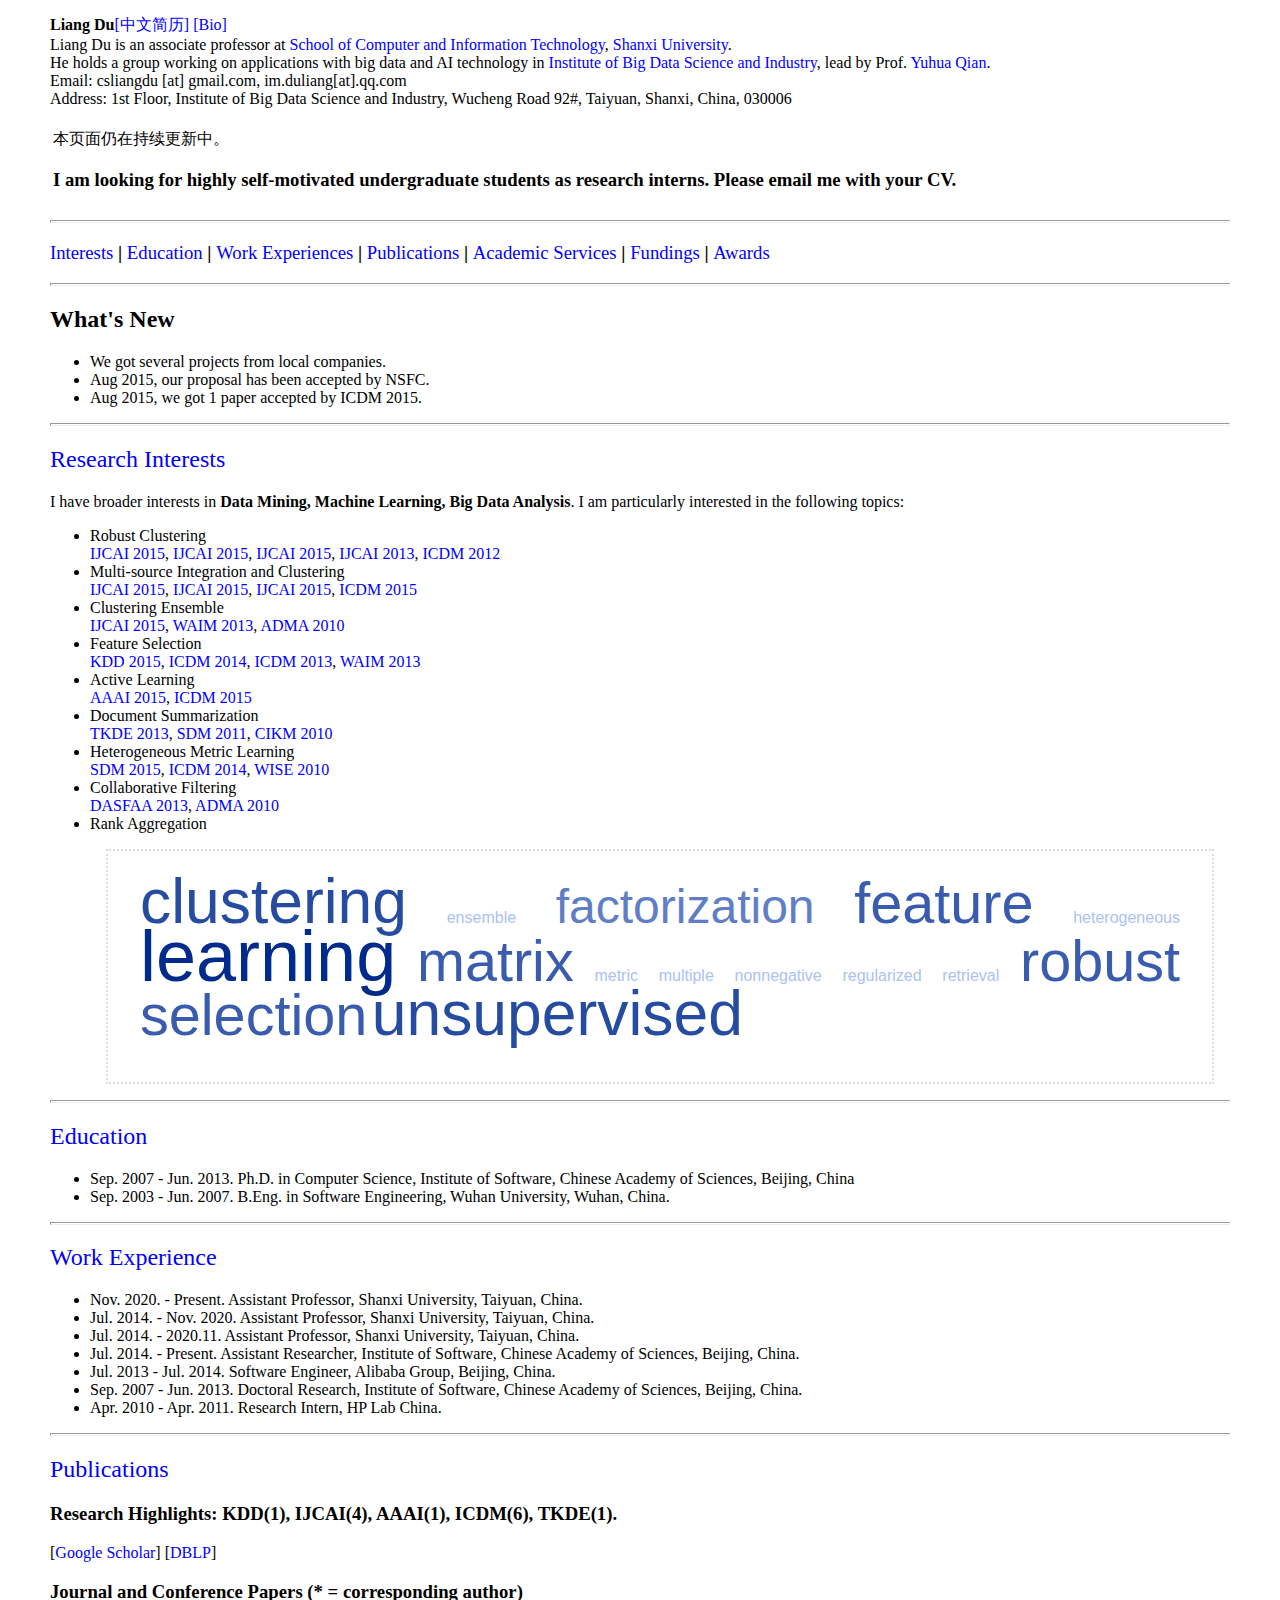
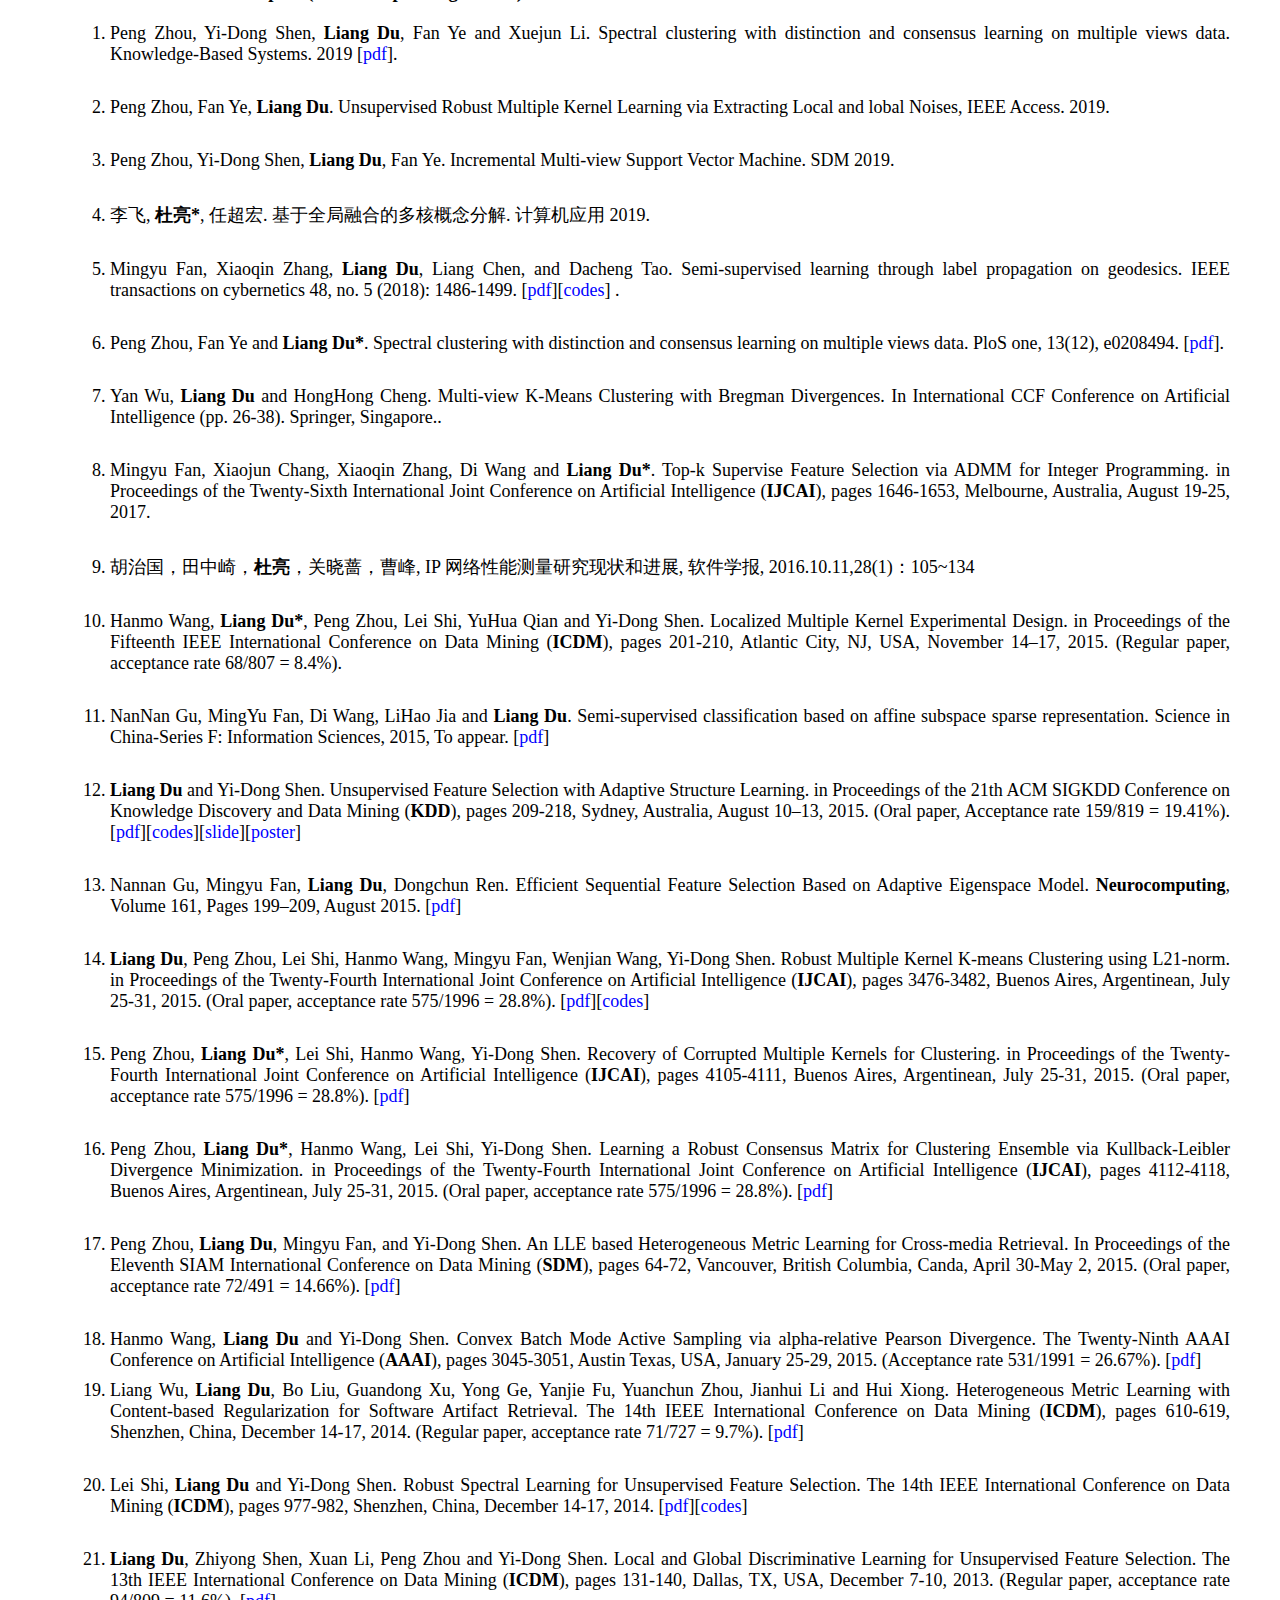
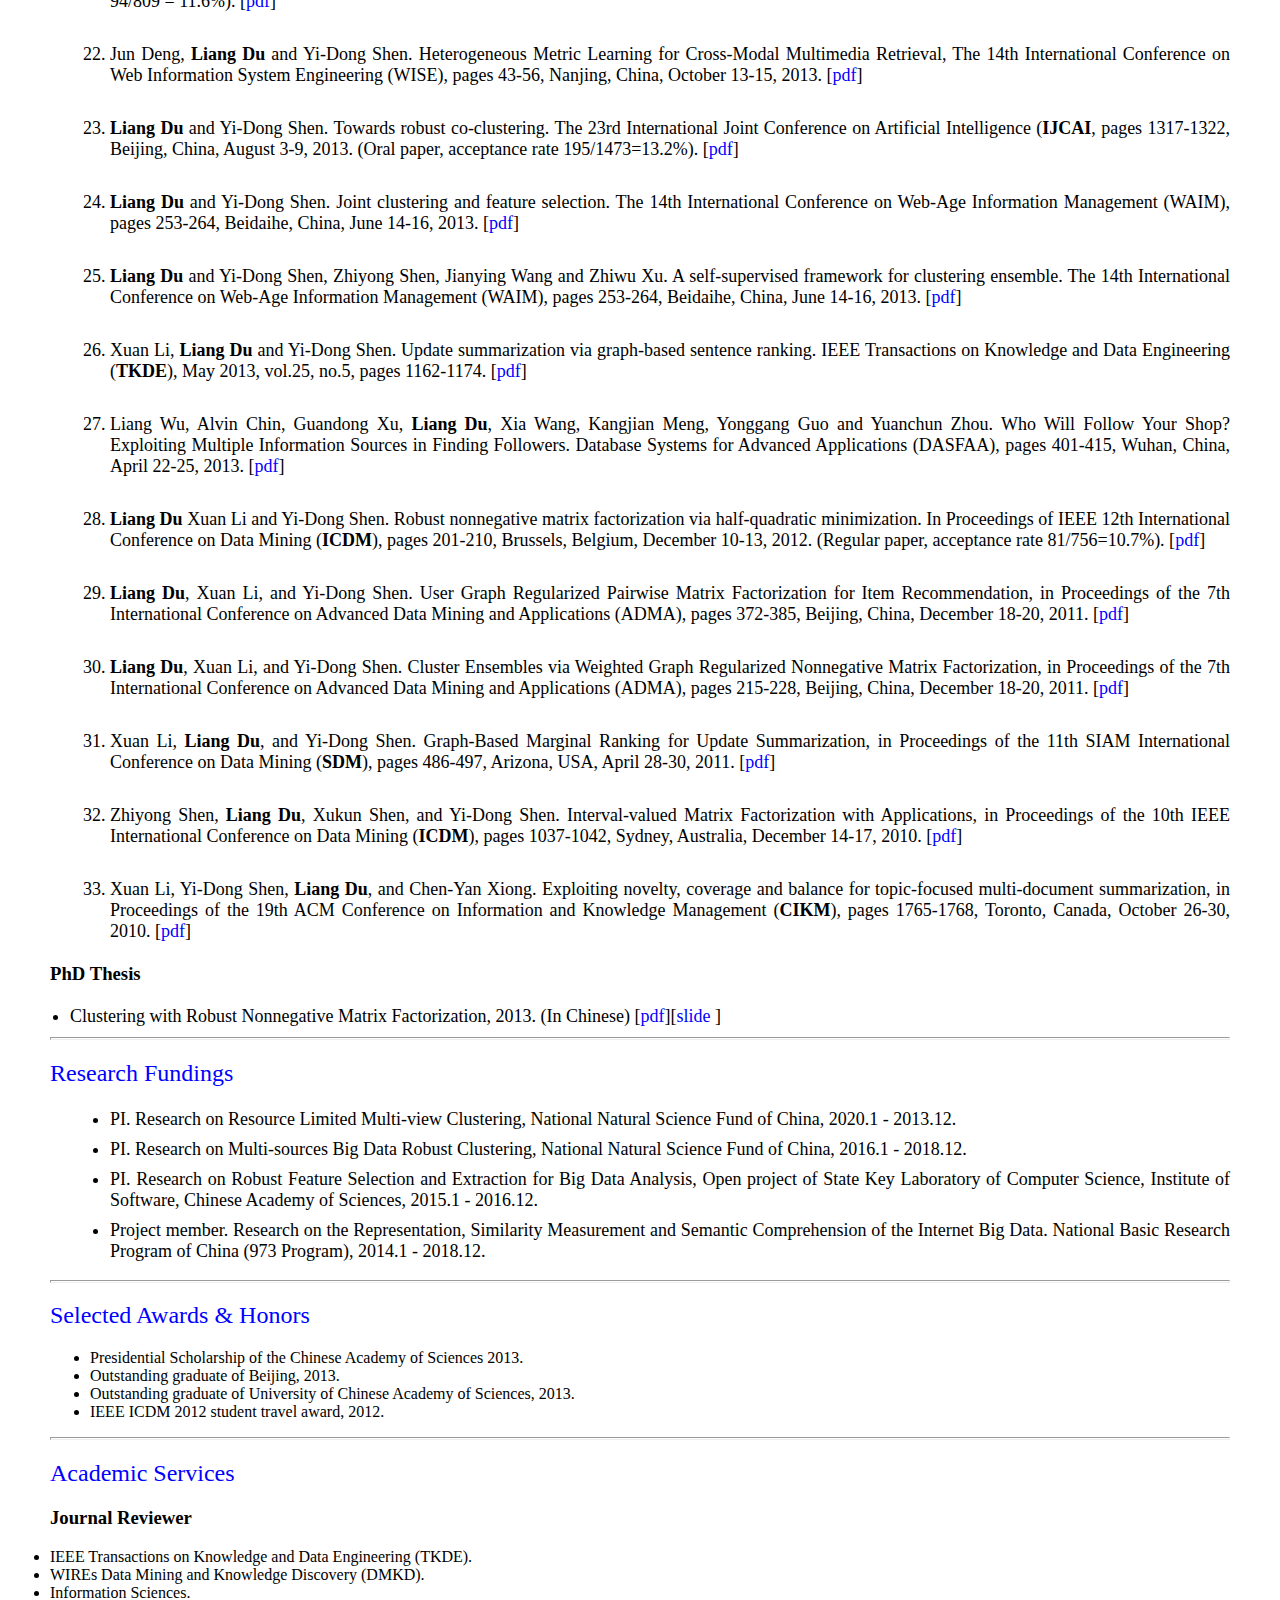
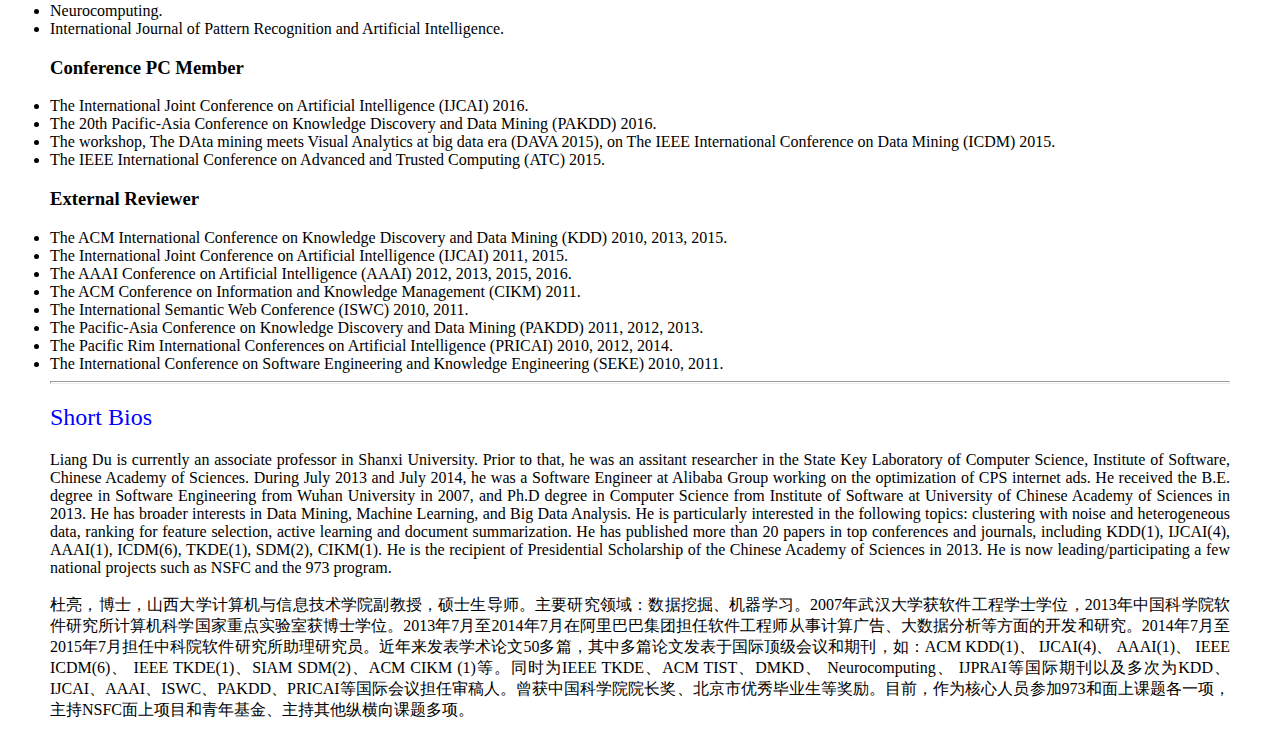
<file: index.htm>
<!DOCTYPE html
	PUBLIC "-//W3C//DTD XHTML 1.0 Transitional//EN" "http://www.w3.org/TR/xhtml1/DTD/xhtml1-transitional.dtd">
<html xmlns="http://www.w3.org/1999/xhtml">

<head>
	<meta http-equiv="Content-Type" content="text/html; charset=utf-8" />
	<title>Liang Du's homepage</title>
	<meta name="description" content="Liang Du, Homepage, Shanxi University" />
	<meta name="keywords"
		content="Liang Du, machine learning, data mining, document summarization collaborative filtering, big data, Institute of Software, Shanxi University" />
	<meta name="robots" content="all" />
	<link href="lzy.css" rel="stylesheet" type="text/css" />
	<!-- here i use the css from Zhiyuan Liu, http://nlp.csai.tsinghua.edu.cn/~lzy/, a nice style.-->
</head>


<body>
	<div class="intro">
		<b>Liang Du</b><a href="pdf/cv_LiangDu_cn.pdf">[中文简历]</a> <a href="#Bio">[Bio]</a>
	</div>
	<div class="intro">
		Liang Du is an associate professor at <a href="http://cs.sxu.edu.cn" target="_blank">School of
			Computer and Information Technology</a>, <a href="http://www.sxu.edu.cn" target="_blank">Shanxi
			University</a>.
		<BR>
		He holds a group working on applications with big data and AI technology in <a href="http://dig.sxu.edu.cn"
			target="_blank">Institute of Big Data Science and Industry</a>, lead by
		Prof. <a href="http://www.yuhuaqian.net/" target="_blank">Yuhua Qian</a>.
	</div>
	<div class="intro">
		Email: csliangdu [at] gmail.com, im.duliang[at].qq.com <br>
		Address: 1st Floor, Institute of Big Data Science and Industry, Wucheng Road 92#, Taiyuan, Shanxi,
		China, 030006
	</div>
	<table>
		<!--td> <img src="images/me2014.jpg" width="180"> </td>
<td width="5"> &nbsp; </td-->
		<td>

			<BR>

			本页面仍在持续更新中。
			<!--h4><a href="MasterCandidateFAQ.html" target="_blank">2019 硕士招生要求</a></h4-->
			<h3>
				I am looking for highly self-motivated undergraduate students as research interns. Please email me with
				your CV.
			</h3>
		</td>
	</table>

	<hr>
	<h3><a href="#Interest">Interests</a> | <a href="#Education">Education</a> | <a href="#Experience">Work
			Experiences</a> | <a href="#Publications">Publications</a> | <a href="#AcademicServices">Academic
			Services</a> | <a href="#Fundings">Fundings</a> | <a href="#Awards">Awards</a></h3>

	<hr>
	<h2> What's New </h2>
	<ul>
		<li> We got several projects from local companies. </li>
		<li> Aug 2015, our proposal has been accepted by NSFC.
		<li> Aug 2015, we got 1 paper accepted by ICDM 2015.
	</ul>

	<hr>
	<h2><a id=Interest> Research Interests </a></h2>
	I have broader interests in <b>Data Mining, Machine Learning, Big Data Analysis</b>. I am particularly interested in
	the following topics:
	<ul>
		<li> Robust Clustering</li>
		<a href="#ijcai15_rmkkm">IJCAI 2015</a>, <a href="#ijcai15_rmkc">IJCAI 2015</a>, <a href="#ijcai15_rce">IJCAI
			2015</a>, <a href="#ijcai13_rmkkm">IJCAI 2013</a>, <a href="#icdm12_rnmf">ICDM 2012</a>
		<li> Multi-source Integration and Clustering</li>
		<a href="#ijcai15_rmkkm">IJCAI 2015</a>, <a href="#ijcai15_rmkc">IJCAI 2015</a>, <a href="#ijcai15_rce">IJCAI
			2015</a>, <a href="#icdm15_mkted">ICDM 2015</a>
		<li> Clustering Ensemble</li>
		<a href="#ijcai15_rce">IJCAI 2015</a>, <a href="#waim13_ssce">WAIM 2013</a>, <a href="#adma_mgnmf">ADMA 2010</a>
		<li> Feature Selection</li>
		<a href="#kdd15_fsasl">KDD 2015</a>, <a href="#icdm14_rfs">ICDM 2014</a>, <a href="#icdm13_lgdfs">ICDM 2013</a>,
		<a href="#waim13_jfs">WAIM 2013</a>
		<li> Active Learning</li>
		<a href="#aaai15_rpe">AAAI 2015</a>, <a href="#icdm15_mkted">ICDM 2015</a>
		<li> Document Summarization</li>
		<a href="#tkde13_summ">TKDE 2013</a>, <a href="#sdm11_summ">SDM 2011</a>, <a href="#cikm10_summ">CIKM 2010</a>
		<li> Heterogeneous Metric Learning</li>
		<a href="#sdm15_llehml">SDM 2015</a>, <a href="#icdm14_hml">ICDM 2014</a>, <a href="#wise13_hml">WISE 2010</a>
		<li> Collaborative Filtering</li>
		<a href="#dasfaa13_follow">DASFAA 2013</a>, <a href="#adma10_ugpmf">ADMA 2010</a>
		<li> Rank Aggregation</li>

		<div id="htmltagcloud"> <span id="0" class="wrd tagcloud8"><a href="#tagcloud">clustering</a></span> <span
				id="1" class="wrd tagcloud0"><a href="#tagcloud">ensemble</a></span> <span id="2"
				class="wrd tagcloud5"><a href="#tagcloud">factorization</a></span> <span id="3" class="wrd tagcloud7"><a
					href="#tagcloud">feature</a></span> <span id="4" class="wrd tagcloud0"><a
					href="#tagcloud">heterogeneous</a></span> <span id="5" class="wrd tagcloud10"><a
					href="#tagcloud">learning</a></span> <span id="6" class="wrd tagcloud7"><a
					href="#tagcloud">matrix</a></span> <span id="7" class="wrd tagcloud0"><a
					href="#tagcloud">metric</a></span> <span id="8" class="wrd tagcloud0"><a
					href="#tagcloud">multiple</a></span> <span id="9" class="wrd tagcloud0"><a
					href="#tagcloud">nonnegative</a></span> <span id="10" class="wrd tagcloud0"><a
					href="#tagcloud">regularized</a></span> <span id="11" class="wrd tagcloud0"><a
					href="#tagcloud">retrieval</a></span> <span id="12" class="wrd tagcloud7"><a
					href="#tagcloud">robust</a></span> <span id="13" class="wrd tagcloud7"><a
					href="#tagcloud">selection</a></span> <span id="14" class="wrd tagcloud8"><a
					href="#tagcloud">unsupervised</a></span> </div>
	</ul>


	<hr>
	<h2><a name=Education>Education</a></h2>
	<ul>
		<li>Sep. 2007 - Jun. 2013. Ph.D. in Computer Science, Institute of Software, Chinese Academy of Sciences,
			Beijing, China</li>
		<li>Sep. 2003 - Jun. 2007. B.Eng. in Software Engineering, Wuhan University, Wuhan, China.</li>
	</ul>

	<hr>
	<h2><a name=Experience>Work Experience</a></h2>
	<ul>
    	<li>Nov. 2020. - Present. Assistant Professor, Shanxi
			University, Taiyuan,
			China.</li>
		<li>Jul. 2014. - Nov. 2020. Assistant Professor, Shanxi
			University, Taiyuan,
			China.</li>
     	<li>Jul. 2014. - 2020.11. Assistant Professor, Shanxi
			University, Taiyuan,
			China.</li>
		<li>Jul. 2014. - Present. Assistant Researcher, Institute of Software, Chinese Academy of Sciences, Beijing,
			China.</li>
		<li>Jul. 2013 - Jul. 2014. Software Engineer, Alibaba Group, Beijing, China.</li>
		<li>Sep. 2007 - Jun. 2013. Doctoral Research, Institute of Software, Chinese Academy of Sciences, Beijing,
			China.</li>
		<li>Apr. 2010 - Apr. 2011. Research Intern, HP Lab China.</li>
	</ul>

	<!--
begin tag cloud : generated by TagCrowd.com
Feel free to modify as long as you keep this notice.

EMBEDDING INSTRUCTIONS:
1. Customize your cloud's style by editing the CSS where it says CUSTOMIZE below.
2. Insert this code in its entirety into your webpage or blog post.

This code and its rendered image are released under the Creative Commons Attribution-Noncommercial 3.0 Unported License. (http://creativecommons.org/licenses/by-nc/3.0/)

For COMMERCIAL USE LICENSING, visit http://tagcrowd.com/licensing.html
-->
	<style type="text/css">
		#htmltagcloud {

			/******************************************
 * CUSTOMIZE CLOUD CSS BELOW (optional)
 */
			font-size: 100%;
			width: auto;
			/* auto or fixed width, e.g. 500px   */
			font-family: 'lucida grande', 'trebuchet ms', arial, helvetica, sans-serif;
			background-color: #fff;
			margin: 1em 1em 0 1em;
			border: 2px dotted #ddd;
			padding: 2em;
			/******************************************
 * END CUSTOMIZE
 */

		}

		#htmltagcloud {
			line-height: 2.4em;
			word-spacing: normal;
			letter-spacing: normal;
			text-transform: none;
			text-align: justify;
			text-indent: 0
		}

		#htmltagcloud a:link {
			text-decoration: none
		}

		#htmltagcloud a:visited {
			text-decoration: none
		}

		#htmltagcloud a:hover {
			color: white;
			background-color: #05f
		}

		#htmltagcloud a:active {
			color: white;
			background-color: #03d
		}

		.wrd {
			padding: 0;
			position: relative
		}

		.wrd a {
			text-decoration: none
		}

		.tagcloud0 {
			font-size: 1.0em;
			color: #ACC1F3;
			z-index: 10
		}

		.tagcloud0 a {
			color: #ACC1F3
		}

		.tagcloud1 {
			font-size: 1.4em;
			color: #ACC1F3;
			z-index: 9
		}

		.tagcloud1 a {
			color: #ACC1F3
		}

		.tagcloud2 {
			font-size: 1.8em;
			color: #86A0DC;
			z-index: 8
		}

		.tagcloud2 a {
			color: #86A0DC
		}

		.tagcloud3 {
			font-size: 2.2em;
			color: #86A0DC;
			z-index: 7
		}

		.tagcloud3 a {
			color: #86A0DC
		}

		.tagcloud4 {
			font-size: 2.6em;
			color: #607EC5;
			z-index: 6
		}

		.tagcloud4 a {
			color: #607EC5
		}

		.tagcloud5 {
			font-size: 3.0em;
			color: #607EC5;
			z-index: 5
		}

		.tagcloud5 a {
			color: #607EC5
		}

		.tagcloud6 {
			font-size: 3.3em;
			color: #4C6DB9;
			z-index: 4
		}

		.tagcloud6 a {
			color: #4C6DB9
		}

		.tagcloud7 {
			font-size: 3.6em;
			color: #395CAE;
			z-index: 3
		}

		.tagcloud7 a {
			color: #395CAE
		}

		.tagcloud8 {
			font-size: 3.9em;
			color: #264CA2;
			z-index: 2
		}

		.tagcloud8 a {
			color: #264CA2
		}

		.tagcloud9 {
			font-size: 4.2em;
			color: #133B97;
			z-index: 1
		}

		.tagcloud9 a {
			color: #133B97
		}

		.tagcloud10 {
			font-size: 4.5em;
			color: #002A8B;
			z-index: 0
		}

		.tagcloud10 a {
			color: #002A8B
		}

		.freq {
			font-size: 10pt !important;
			color: #bbb
		}

		#credit {
			text-align: center;
			color: #333;
			margin-bottom: 0.6em;
			font: 0.7em 'lucida grande', trebuchet, 'trebuchet ms', verdana, arial, helvetica, sans-serif
		}

		#credit a:link {
			color: #777;
			text-decoration: none
		}

		#credit a:visited {
			color: #777;
			text-decoration: none
		}

		#credit a:hover {
			color: white;
			background-color: #05f
		}

		#credit a:active {
			text-decoration: underline
		}
	</style>


	<!-- <div id="credit">created at <a href="http://tagcrowd.com">TagCrowd.com</a></div> -->

	<!-- end tag cloud : generated by TagCrowd.com : please keep this notice -->



	<hr>
	<h2><a id=Publications>Publications</a></h2>

	<h3><b>Research Highlights: KDD(1), IJCAI(4), AAAI(1), ICDM(6), TKDE(1).</b></h3>

	[<a HREF="https://scholar.google.com/citations?user=YisD9wsAAAAJ&sortby=pubdate" target=_blank>Google Scholar</a>]
	[<a HREF="http://dblp.uni-trier.de/pers/hy/d/Du:Liang" target=_blank>DBLP</a>]

	<h3>Journal and Conference Papers (* = corresponding author)</h3>

	<ol>
		<div id="kdd15_fsasl" class="paper">
			<li>
				Peng Zhou, Yi-Dong Shen, <b>Liang Du</b>, Fan Ye and Xuejun Li. Spectral clustering with distinction
				and
				consensus learning on multiple views data. Knowledge-Based Systems. 2019 [<A
					HREF="pdf/RMKKM-IJCAI-2015.pdf" target=_blank>pdf</A>].
			</li>
		</div>
		<BR>
		<div id="access2019_rmkc" class="paper">
			<li>
				Peng Zhou, Fan Ye, <b>Liang Du</b>. Unsupervised Robust Multiple Kernel Learning via Extracting Local
				and lobal Noises, IEEE Access. 2019.
			</li>
		</div>
		<BR>
		<div id="sdm2019" class="paper">
			<li>
				Peng Zhou, Yi-Dong Shen, <b>Liang Du</b>, Fan Ye. Incremental Multi-view Support Vector Machine. SDM
				2019.
			</li>
		</div>
		<BR>
		<div id="sdm2019" class="paper">
			<li>
				李飞, <b>杜亮*</b>, 任超宏. 基于全局融合的多核概念分解. 计算机应用 2019.
			</li>
		</div>
		<BR>
		<div id="tc2018" class="paper">
			<li>
				Mingyu Fan, Xiaoqin Zhang, <b>Liang Du</b>, Liang Chen, and Dacheng Tao. Semi-supervised learning
				through
				label propagation on geodesics. IEEE transactions on cybernetics 48, no. 5 (2018): 1486-1499. [<A
					HREF="pdf/RMKKM-IJCAI-2015.pdf" target=_blank>pdf</A>][<A HREF="https://github.com/csliangdu/RMKKM"
					target=_blank>codes</A>] .
			</li>
		</div>
		<BR>
		<div id="plosone2018_fsasl" class="paper">
			<li>
				Peng Zhou, Fan Ye and <b>Liang Du*</b>. Spectral clustering with distinction and consensus learning on
				multiple views data. PloS one, 13(12), e0208494. [<A HREF="pdf/RMKKM-IJCAI-2015.pdf"
					target=_blank>pdf</A>].
			</li>
		</div>
		<BR>
		<div id="kdd15_fsasl" class="paper">
			<li>
				Yan Wu, <b>Liang Du</b> and HongHong Cheng. Multi-view K-Means Clustering with Bregman Divergences. In
				International CCF Conference on Artificial Intelligence (pp. 26-38). Springer, Singapore..
			</li>
		</div>
		<BR>
		<div id="kdd15_fsasl" class="paper">
			<li>
				Mingyu Fan, Xiaojun Chang, Xiaoqin Zhang, Di Wang and <b>Liang Du*</b>. Top-k Supervise Feature
				Selection
				via ADMM for Integer Programming. in Proceedings of the Twenty-Sixth International Joint Conference on
				Artificial Intelligence (<b>IJCAI</b>), pages 1646-1653, Melbourne, Australia, August 19-25, 2017.
			</li>
		</div>
		<BR>
		<div id="kdd15_fsasl" class="paper">
			<li>
				胡治国，田中崎，<b>杜亮</b>，关晓蔷，曹峰, IP 网络性能测量研究现状和进展, 软件学报, 2016.10.11,28(1)：105~134
			</li>
		</div>
		<BR>
		<div id="kdd15_fsasl" class="paper">
			<li>
				Hanmo Wang, <b>Liang Du*</b>, Peng Zhou, Lei Shi, YuHua Qian and Yi-Dong Shen. Localized Multiple Kernel
				Experimental Design. in Proceedings of the Fifteenth IEEE International Conference on Data Mining
				(<b>ICDM</b>), pages 201-210, Atlantic City, NJ, USA, November 14–17, 2015. (Regular paper,
				acceptance rate 68/807 = 8.4%).
			</li>
		</div>
		<BR>
		<div id="kdd15_fsasl" class="paper">
			<li>NanNan Gu, MingYu Fan, Di Wang, LiHao Jia and <b>Liang Du</b>. Semi-supervised classification based on
				affine subspace sparse representation. Science in China-Series F: Information Sciences, 2015, To appear.
				[<A HREF="http://info.scichina.com/sciF/CN/abstract/abstract518198.shtml" target=_blank>pdf</A>]
			</li>
		</div>
		<BR>
		<div id="kdd15_fsasl" class="paper">
			<li><b>Liang Du</b> and Yi-Dong Shen. Unsupervised Feature Selection with Adaptive Structure Learning. in
				Proceedings of the 21th ACM SIGKDD Conference on Knowledge Discovery and Data Mining (<b>KDD</b>), pages
				209-218, Sydney, Australia, August 10–13, 2015. (Oral paper, Acceptance rate 159/819 = 19.41%). [<A
					HREF="pdf/FSASL-KDD-2015.pdf" target=_blank>pdf</A>][<A HREF="https://github.com/csliangdu/FSASL"
					target=_blank>codes</A>][<A HREF="pdf/FSASL-KDD-2015-slide.pdf" target=_blank>slide</A>][<A
					HREF="pdf/FSASL-KDD-2015-poster.pdf" target=_blank>poster</A>]
			</li>
		</div>
		<BR>
		<div id="nuro15_efs" class="paper">
			<li>Nannan Gu, Mingyu Fan, <b>Liang Du</b>, Dongchun Ren. Efficient Sequential Feature Selection Based on
				Adaptive Eigenspace Model. <b>Neurocomputing</b>, Volume 161, Pages 199–209, August 2015. [<A
					HREF="pdf/ESFS-Neurocomputing-2015.pdf" target=_blank>pdf</A>]</li>
		</div>

		<BR>
		<div id="ijcai15_rmkkm" class="paper">
			<li><b>Liang Du</b>, Peng Zhou, Lei Shi, Hanmo Wang, Mingyu Fan, Wenjian Wang, Yi-Dong Shen. Robust Multiple
				Kernel K-means Clustering using L21-norm. in Proceedings of the Twenty-Fourth International Joint
				Conference on Artificial Intelligence (<b>IJCAI</b>), pages 3476-3482, Buenos Aires, Argentinean, July
				25-31, 2015. (Oral paper, acceptance rate 575/1996 = 28.8%). [<A HREF="pdf/RMKKM-IJCAI-2015.pdf"
					target=_blank>pdf</A>][<A HREF="https://github.com/csliangdu/RMKKM" target=_blank>codes</A>]</li>
		</div>

		<BR>
		<div id="ijcai15_rmkc" class="paper">
			<li>Peng Zhou, <b>Liang Du*</b>, Lei Shi, Hanmo Wang, Yi-Dong Shen. Recovery of Corrupted Multiple Kernels
				for Clustering. in Proceedings of the Twenty-Fourth International Joint Conference on Artificial
				Intelligence (<b>IJCAI</b>), pages 4105-4111, Buenos Aires, Argentinean, July 25-31, 2015. (Oral paper,
				acceptance rate 575/1996 = 28.8%). [<A HREF="pdf/RMKC-IJCAI-2015.pdf" target=_blank>pdf</A>]</li>
		</div>

		<BR>
		<div id="ijcai15_rce" class="paper">
			<li>Peng Zhou, <b>Liang Du*</b>, Hanmo Wang, Lei Shi, Yi-Dong Shen. Learning a Robust Consensus Matrix for
				Clustering Ensemble via Kullback-Leibler Divergence Minimization. in Proceedings of the Twenty-Fourth
				International Joint Conference on Artificial Intelligence (<b>IJCAI</b>), pages 4112-4118, Buenos Aires,
				Argentinean, July 25-31, 2015. (Oral paper, acceptance rate 575/1996 = 28.8%). [<A
					HREF="pdf/RCE-IJCAI-2015.pdf" target=_blank>pdf</A>]</li>
		</div>
		<BR>

		<div id="sdm15_llehml" class="paper">
			<li>Peng Zhou, <b>Liang Du</b>, Mingyu Fan, and Yi-Dong Shen. An LLE based Heterogeneous Metric Learning for
				Cross-media Retrieval. In Proceedings of the Eleventh SIAM International Conference on Data Mining
				(<b>SDM</b>), pages 64-72, Vancouver, British Columbia, Canda, April 30-May 2, 2015. (Oral paper,
				acceptance rate 72/491 = 14.66%). [<A HREF="pdf/LLEHML-SDM-2015.pdf" target=_blank>pdf</A>]
			</li>
		</div>

		<BR>
		<div id="aaai15_rpe" class="paper">
			<li>Hanmo Wang, <b>Liang Du</b> and Yi-Dong Shen. Convex Batch Mode Active Sampling via alpha-relative
				Pearson Divergence. The Twenty-Ninth AAAI Conference on Artificial Intelligence (<b>AAAI</b>), pages
				3045-3051, Austin Texas, USA, January 25-29, 2015. (Acceptance rate 531/1991 = 26.67%). [<A
					HREF="pdf/rPE-AAAI-2015.pdf" target=_blank>pdf</A>]</li>
		</div>

		<div id="icdm14_hml" class="paper">
			<li>Liang Wu, <b>Liang Du</b>, Bo Liu, Guandong Xu, Yong Ge, Yanjie Fu, Yuanchun Zhou, Jianhui Li and Hui
				Xiong. Heterogeneous Metric Learning with Content-based Regularization for Software Artifact Retrieval.
				The 14th IEEE International Conference on Data Mining (<b>ICDM</b>), pages 610-619, Shenzhen, China,
				December 14-17, 2014. (Regular paper, acceptance rate 71/727 = 9.7%). [<A HREF="pdf/cHML-ICDM-2014.pdf"
					target=_blank>pdf</A>]</li>
		</div>

		<BR>
		<div id="icdm14_rfs" class="paper">
			<li>Lei Shi, <b>Liang Du</b> and Yi-Dong Shen. Robust Spectral Learning for Unsupervised Feature Selection.
				The 14th IEEE International Conference on Data Mining (<b>ICDM</b>), pages 977-982, Shenzhen, China,
				December 14-17, 2014. [<A HREF="pdf/RSFS-ICDM-2014.pdf" target=_blank>pdf</A>][<A
					HREF="http://kingsleyshi.com/codes/RSFS.rar" target=_blank>codes</A>]</li>
		</div>
		<BR>
		<div id="icdm13_lgdfs" class="paper">
			<li><b>Liang Du</b>, Zhiyong Shen, Xuan Li, Peng Zhou and Yi-Dong Shen. Local and Global Discriminative
				Learning for Unsupervised Feature Selection. The 13th IEEE International Conference on Data Mining
				(<b>ICDM</b>), pages 131-140, Dallas, TX, USA, December 7-10, 2013. (Regular paper, acceptance rate
				94/809 = 11.6%). [<A HREF="pdf/LGDFS-ICDM-2013.pdf" target=_blank>pdf</A>]</li>
		</div>
		<BR>
		<div id="wise13_hml" class="paper">
			<li>Jun Deng, <b>Liang Du</b> and Yi-Dong Shen. Heterogeneous Metric Learning for Cross-Modal Multimedia
				Retrieval, The 14th International Conference on Web Information System Engineering (WISE), pages 43-56,
				Nanjing, China, October 13-15, 2013. [<A HREF="pdf/HML-WISE-2013.pdf" target=_blank>pdf</A>]</li>
		</div>
		<BR>
		<div id="ijcai13_rcc" class="paper">
			<li><b>Liang Du</b> and Yi-Dong Shen. Towards robust co-clustering. The 23rd International Joint Conference
				on Artificial Intelligence (<b>IJCAI</b>, pages 1317-1322, Beijing, China, August 3-9, 2013. (Oral
				paper, acceptance rate 195/1473=13.2%). [<A HREF="pdf/RCC-IJCAI-2013.pdf" target=_blank>pdf</A>]</li>
		</div>
		<BR>
		<div id="waim13_jfs" class="paper">
			<li><b>Liang Du</b> and Yi-Dong Shen. Joint clustering and feature selection. The 14th International
				Conference on Web-Age Information Management (WAIM), pages 253-264, Beidaihe, China, June 14-16, 2013.
				[<A HREF="pdf/JCFS-WAIM-2013.pdf" target=_blank>pdf</A>]</li>
		</div>
		<BR>
		<div id="waim13_ssce" class="paper">
			<li><b>Liang Du</b> and Yi-Dong Shen, Zhiyong Shen, Jianying Wang and Zhiwu Xu. A self-supervised framework
				for clustering ensemble. The 14th International Conference on Web-Age Information Management (WAIM),
				pages 253-264, Beidaihe, China, June 14-16, 2013. [<A HREF="pdf/SSCE-WAIM-2013.pdf"
					target=_blank>pdf</A>]</li>
		</div>
		<BR>
		<div id="tkde13_summ" class="paper">
			<li>Xuan Li, <b>Liang Du</b> and Yi-Dong Shen. Update summarization via graph-based sentence ranking. IEEE
				Transactions on Knowledge and Data Engineering (<b>TKDE</b>), May 2013, vol.25, no.5, pages 1162-1174.
				[<A HREF="pdf/QPSUM-TKDE-2013.pdf" target=_blank>pdf</A>]</li>
		</div>
		<BR>
		<div id="dasfaa13_follow" class="paper">
			<li>Liang Wu, Alvin Chin, Guandong Xu, <b>Liang Du</b>, Xia Wang, Kangjian Meng, Yonggang Guo and Yuanchun
				Zhou. Who Will Follow Your Shop? Exploiting Multiple Information Sources in Finding Followers. Database
				Systems for Advanced Applications (DASFAA), pages 401-415, Wuhan, China, April 22-25, 2013. [<A
					HREF="pdf/INITS-DASFAA-13.pdf" target=_blank>pdf</A>]</li>
		</div>
		<BR>
		<div id="icdm12_rnmf" class="paper">
			<li><b>Liang Du</b> Xuan Li and Yi-Dong Shen. Robust nonnegative matrix factorization via half-quadratic
				minimization. In Proceedings of IEEE 12th International Conference on Data Mining (<b>ICDM</b>), pages
				201-210, Brussels, Belgium, December 10-13, 2012. (Regular paper, acceptance rate 81/756=10.7%). [<A
					HREF="pdf/RNMF-ICDM-2012.pdf" target=_blank>pdf</A>]</li>
		</div>
		<BR>
		<div id="adma11_ugpmf" class="paper">
			<li><b>Liang Du</b>, Xuan Li, and Yi-Dong Shen. User Graph Regularized Pairwise Matrix Factorization for
				Item Recommendation, in Proceedings of the 7th International Conference on Advanced Data Mining and
				Applications (ADMA), pages 372-385, Beijing, China, December 18-20, 2011. [<A
					HREF="pdf/UGPMF-ADMA-2011.pdf" target=_blank>pdf</A>]</li>
		</div>
		<BR>
		<div id="admm11_mgnmf" class="paper">
			<li><b>Liang Du</b>, Xuan Li, and Yi-Dong Shen. Cluster Ensembles via Weighted Graph Regularized Nonnegative
				Matrix Factorization, in Proceedings of the 7th International Conference on Advanced Data Mining and
				Applications (ADMA), pages 215-228, Beijing, China, December 18-20, 2011. [<A
					HREF="pdf/WGNMF-ADMA-2011.pdf" target=_blank>pdf</A>]</li>
		</div>
		<BR>
		<div id="sdm11_summ" class="paper">
			<li>Xuan Li, <b>Liang Du</b>, and Yi-Dong Shen. Graph-Based Marginal Ranking for Update Summarization, in
				Proceedings of the 11th SIAM International Conference on Data Mining (<b>SDM</b>), pages 486-497,
				Arizona, USA, April 28-30, 2011. [<A HREF="pdf/QCQP-SDM-2011.pdf" target=_blank>pdf</A>]</li>
		</div>
		<BR>
		<div id="icdm10_imf" class="paper">
			<li>Zhiyong Shen, <b>Liang Du</b>, Xukun Shen, and Yi-Dong Shen. Interval-valued Matrix Factorization with
				Applications, in Proceedings of the 10th IEEE International Conference on Data Mining (<b>ICDM</b>),
				pages 1037-1042, Sydney, Australia, December 14-17, 2010. [<A HREF="pdf/IMF-ICDM-2010.pdf"
					target=_blank>pdf</A>]</li>
		</div>
		<BR>
		<div id="cikm10_summ" class="paper">
			<li>Xuan Li, Yi-Dong Shen, <b>Liang Du</b>, and Chen-Yan Xiong. Exploiting novelty, coverage and balance for
				topic-focused multi-document summarization, in Proceedings of the 19th ACM Conference on Information and
				Knowledge Management (<b>CIKM</b>), pages 1765-1768, Toronto, Canada, October 26-30, 2010. [<A
					HREF="pdf/GreedyS-CIKM-2010.pdf" target=_blank>pdf</A>]</li>
		</div>
	</ol>

	<h3>PhD Thesis</h3>
	<div id="thesis_2013" class="paper">
		<li>Clustering with Robust Nonnegative Matrix Factorization, 2013. (In Chinese) [<A
				HREF=pdf/phd_thesis_liang_du.pdf target=_blank>pdf</A>][<A HREF=pdf/phd_slide_liang_du.pdf>slide </A>]
				</li> </div> <hr>
				<h2><a name=Fundings>Research Fundings</a></h2>
				<ul>
				    <div id="thesis_2013" class="paper">
						<li>PI. Research on Resource Limited Multi-view Clustering, National Natural Science Fund of
							China, 2020.1 - 2013.12.
						</li>
					</div>
					<div id="thesis_2013" class="paper">
						<li>PI. Research on Multi-sources Big Data Robust Clustering, National Natural Science Fund of
							China, 2016.1 - 2018.12.
						</li>
					</div>
					<div id="thesis_2013" class="paper">
						<li>PI. Research on Robust Feature Selection and Extraction for Big Data Analysis, Open project
							of
							State Key Laboratory of Computer Science, Institute of Software, Chinese Academy of
							Sciences,
							2015.1 - 2016.12.
						</li>
					</div>
					<div id="thesis_2013" class="paper">
						<li>Project member. Research on the Representation, Similarity Measurement and Semantic
							Comprehension of the Internet Big Data. National Basic Research Program of China (973
							Program),
							2014.1 - 2018.12.
						</li>
					</div>
				</ul>

				<hr>
				<h2><a name=Awards>Selected Awards & Honors</a></h2>
				<ul>
					<li>Presidential Scholarship of the Chinese Academy of Sciences 2013.
					<li>Outstanding graduate of Beijing, 2013.
					<li>Outstanding graduate of University of Chinese Academy of Sciences, 2013.
					<li>IEEE ICDM 2012 student travel award, 2012.
				</ul>

				<hr>
				<h2><a name=AcademicServices>Academic Services</a></h2>

				<h3>Journal Reviewer</h3>
		<li> IEEE Transactions on Knowledge and Data Engineering (TKDE).</li>
		<li> WIREs Data Mining and Knowledge Discovery (DMKD).</li>
		<li> Information Sciences.</li>
		<li> Neurocomputing.</li>
		<li> International Journal of Pattern Recognition and Artificial Intelligence.</li>

		<h3>Conference PC Member</h3>
		<li> The International Joint Conference on Artificial Intelligence (IJCAI) 2016.</li>
		<li> The 20th Pacific-Asia Conference on Knowledge Discovery and Data Mining (PAKDD) 2016.</li>
		<li> The workshop, The DAta mining meets Visual Analytics at big data era (DAVA 2015), on The IEEE International
			Conference on Data Mining (ICDM) 2015.</li>
		<li> The IEEE International Conference on Advanced and Trusted Computing (ATC) 2015.</li>

		<h3>External Reviewer</h3>
		<li> The ACM International Conference on Knowledge Discovery and Data Mining (KDD)
			2010, 2013, 2015.</li>
		<li> The International Joint Conference on Artificial Intelligence (IJCAI) 2011, 2015.</li>
		<li> The AAAI Conference on Artificial Intelligence (AAAI) 2012, 2013, 2015, 2016.</li>
		<li> The ACM Conference on Information and Knowledge Management (CIKM) 2011.</li>
		<li> The International Semantic Web Conference (ISWC) 2010, 2011.</li>
		<li> The Pacific-Asia Conference on Knowledge Discovery and Data Mining (PAKDD) 2011, 2012, 2013.</li>
		<li> The Pacific Rim International Conferences on Artificial Intelligence (PRICAI) 2010, 2012, 2014.</li>
		<li> The International Conference on Software Engineering and Knowledge Engineering
			(SEKE) 2010, 2011.</li>

		<hr>
		<h2><a name=Bio>Short Bios</a></h2>

		Liang Du is currently an associate professor in Shanxi University. Prior to that, he was an assitant researcher in the State
		Key Laboratory of Computer Science, Institute of Software, Chinese Academy of Sciences. During July 2013 and
		July 2014, he was a Software Engineer at Alibaba Group working on the optimization of CPS internet ads. He
		received the B.E. degree in Software Engineering from Wuhan University in 2007, and Ph.D degree in Computer
		Science from Institute of Software at University of Chinese Academy of Sciences in 2013. He has broader
		interests in Data Mining, Machine Learning, and Big Data Analysis. He is particularly interested in the
		following topics: clustering with noise and heterogeneous data, ranking for feature selection, active learning
		and document summarization. He has published more than 20 papers in top conferences and journals, including
		KDD(1), IJCAI(4), AAAI(1), ICDM(6), TKDE(1), SDM(2), CIKM(1). He is the recipient of Presidential Scholarship of
		the Chinese Academy of Sciences in 2013. He is now leading/participating a few national projects such as NSFC
		and the 973 program.
		<BR><BR>
		杜亮，博士，山西大学计算机与信息技术学院副教授，硕士生导师。主要研究领域：数据挖掘、机器学习。2007年武汉大学获软件工程学士学位，2013年中国科学院软件研究所计算机科学国家重点实验室获博士学位。2013年7月至2014年7月在阿里巴巴集团担任软件工程师从事计算广告、大数据分析等方面的开发和研究。2014年7月至2015年7月担任中科院软件研究所助理研究员。近年来发表学术论文50多篇，其中多篇论文发表于国际顶级会议和期刊，如：ACM
		KDD(1)、 IJCAI(4)、 AAAI(1)、 IEEE ICDM(6)、 IEEE TKDE(1)、SIAM SDM(2)、ACM CIKM (1)等。同时为IEEE TKDE、ACM TIST、DMKD、
		Neurocomputing、
		IJPRAI等国际期刊以及多次为KDD、IJCAI、AAAI、ISWC、PAKDD、PRICAI等国际会议担任审稿人。曾获中国科学院院长奖、北京市优秀毕业生等奖励。目前，作为核心人员参加973和面上课题各一项，主持NSFC面上项目和青年基金、主持其他纵横向课题多项。

	</div>


	<script type="text/javascript">
		var _bdhmProtocol = (("https:" == document.location.protocol) ? " https://" : " http://");
		document.write(unescape("%3Cscript src='" + _bdhmProtocol + "hm.baidu.com/h.js%3Fbb90ff17b78f57391b086a79cbe58dfc' type='text/javascript'%3E%3C/script%3E"));
	</script>

	<script>
		(function (i, s, o, g, r, a, m) {
			i['GoogleAnalyticsObject'] = r; i[r] = i[r] || function () {
				(i[r].q = i[r].q || []).push(arguments)</b > i[r].l=1 * new Date(); a = s.createElement(o),

					m = s.getElementsByTagName(o)[0]; a.async = 1; a.src = g; m.parentNode.insertBefore(a, m)
  </b > (window, document, 'script', '//www.google-analytics.com/analytics.js', 'ga');

				ga('create', 'UA-40861599-1', 'ios.ac.cn');
				ga('send', 'pageview');

	</script>

</body>


</html>
</file>
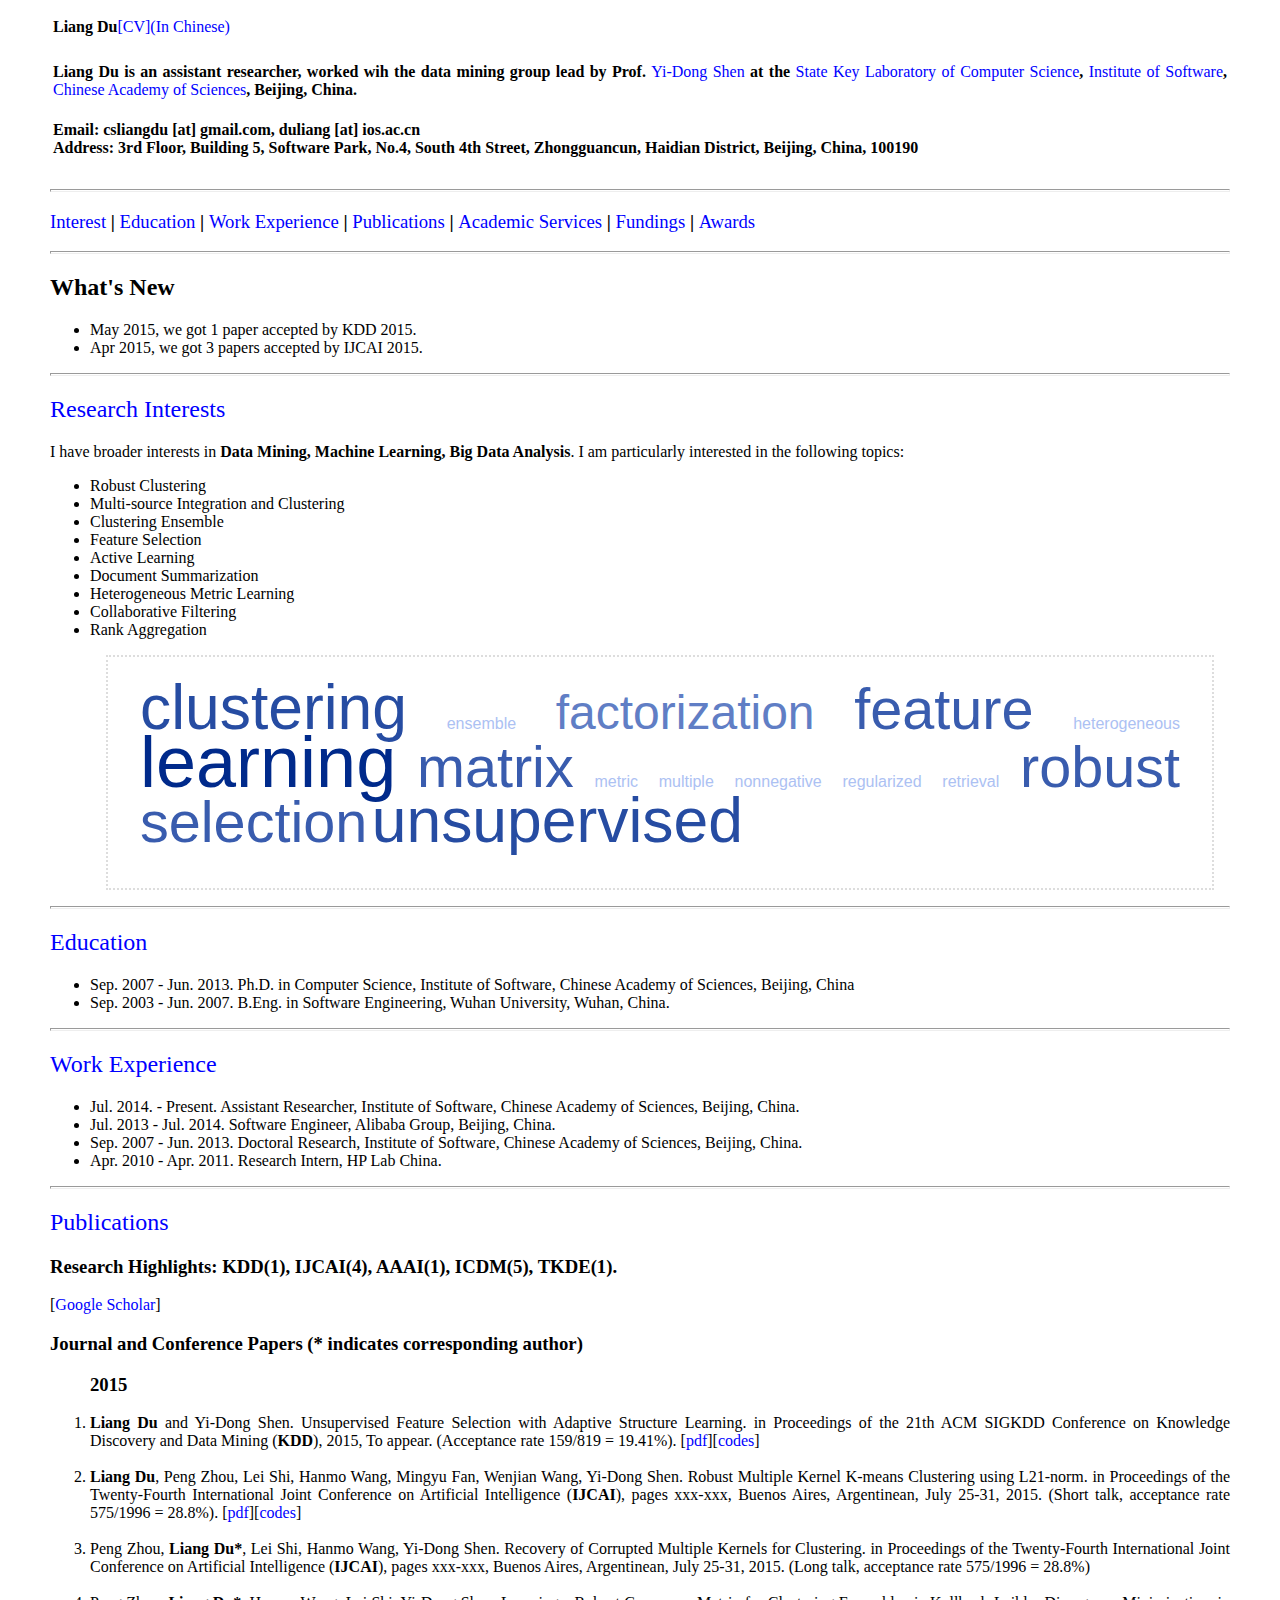
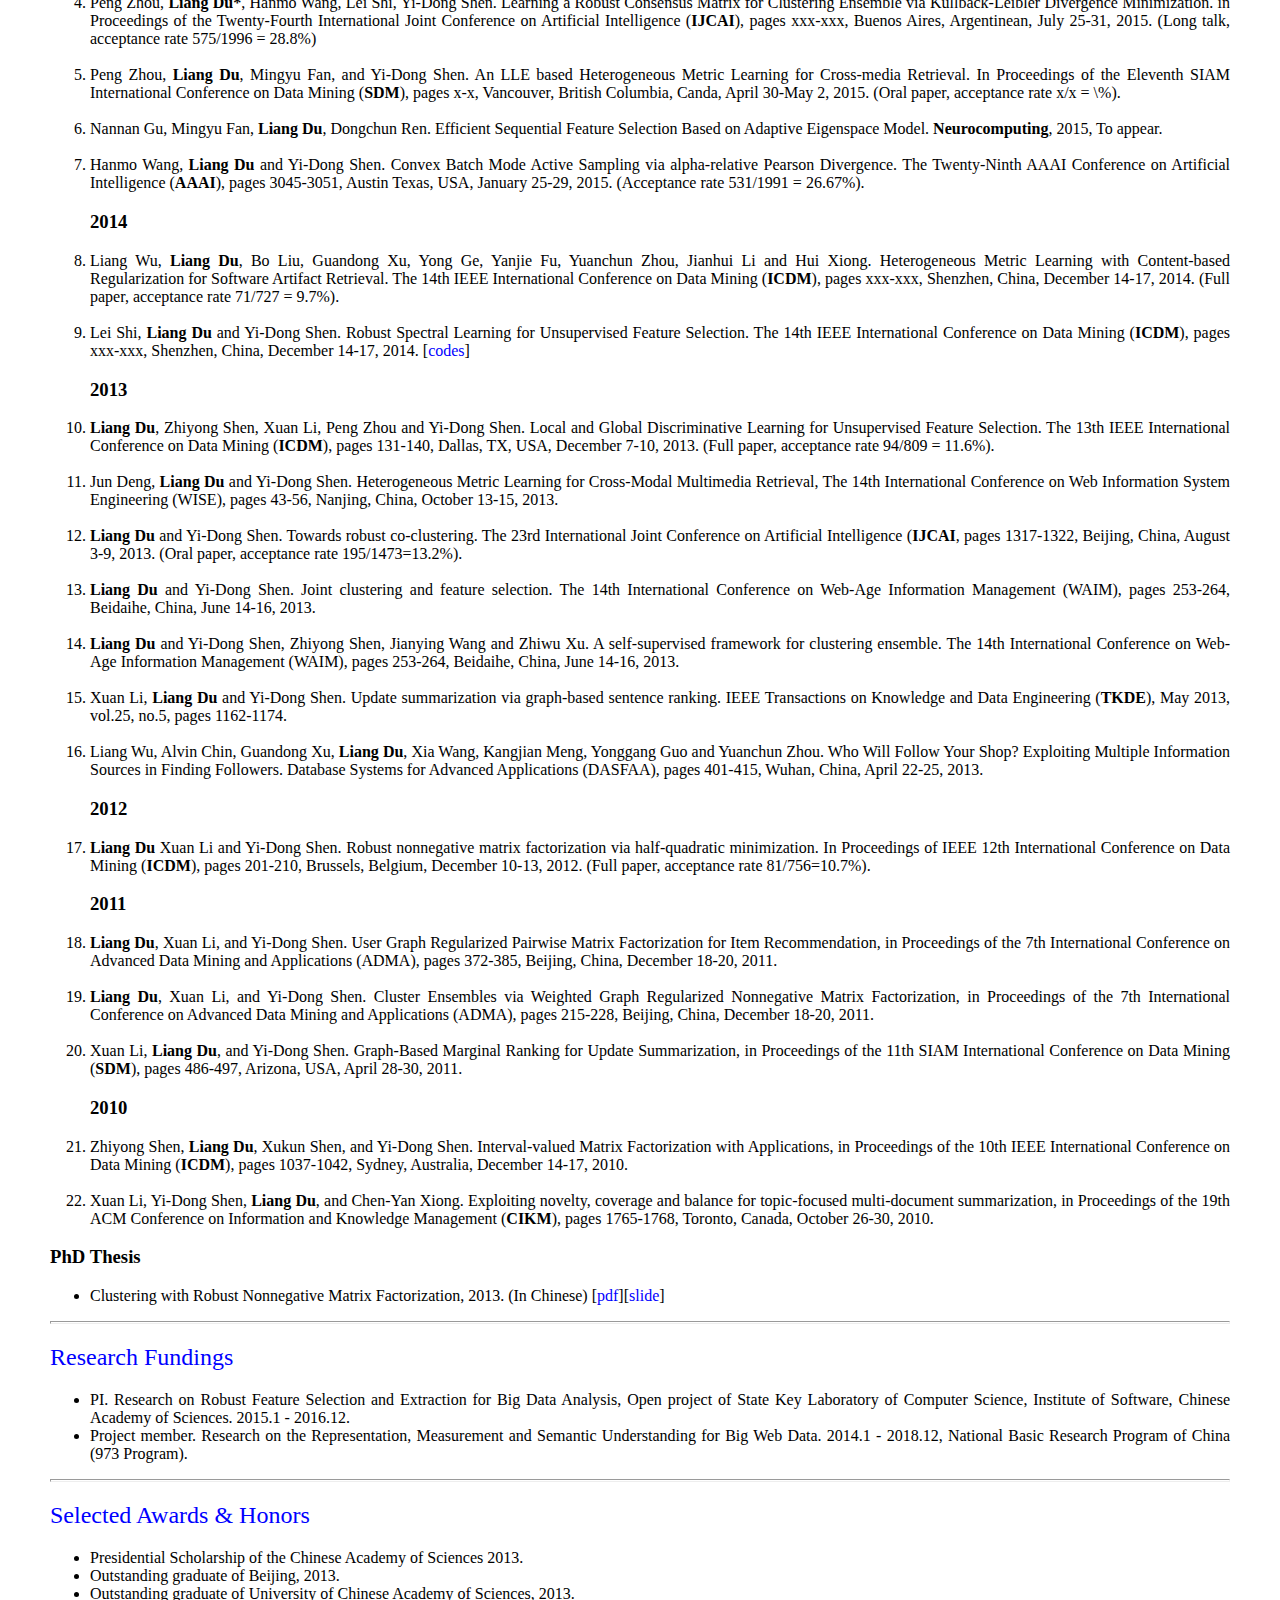
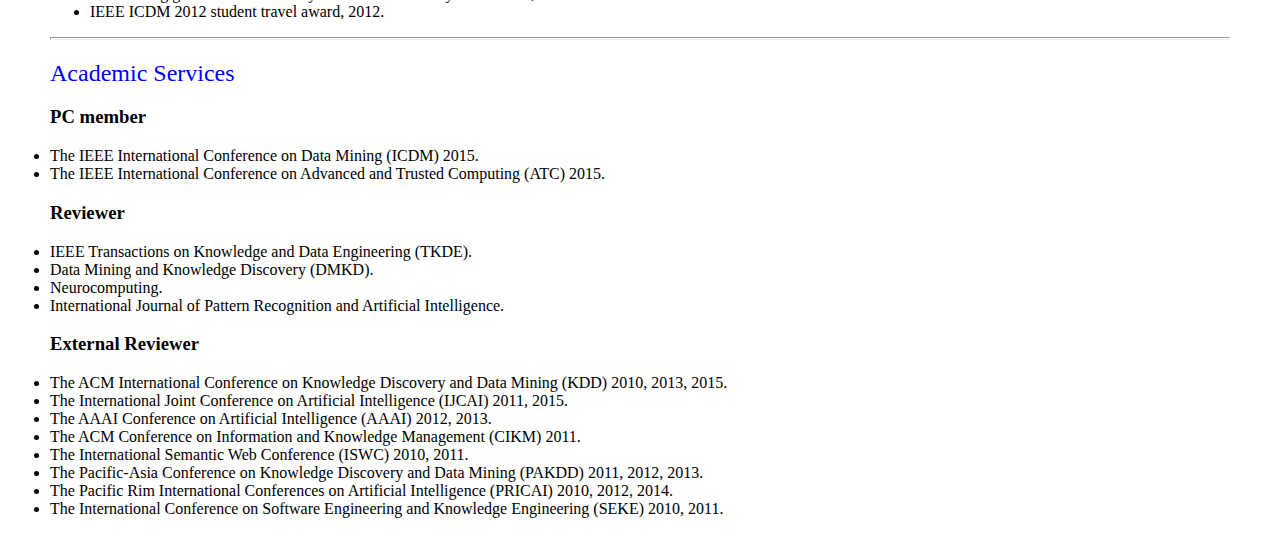
<file: bb.htm>
<!DOCTYPE html PUBLIC "-//W3C//DTD XHTML 1.0 Transitional//EN" "http://www.w3.org/TR/xhtml1/DTD/xhtml1-transitional.dtd">
<html xmlns="http://www.w3.org/1999/xhtml">

<head>
<meta http-equiv="Content-Type" content="text/html; charset=utf-8" />
<title>Liang Du's homepage</title>
<meta name="description" content="Liang Du, Homepage, State Key Laboratory of Computer Science, Institute of Software, Chinese Academy of Sciences" />
<meta name="keywords" content="Liang Du, machine learning, data mining, document summarization collaborative filtering, big data, Institute of Software, Chinese Academy of Sciences" />
<meta name="robots" content="all" />
<link href="lzy.css" rel="stylesheet" type="text/css" />
<!-- here i use the css from Zhiyuan Liu, http://nlp.csai.tsinghua.edu.cn/~lzy/, a nice style.-->
</head>


<body>
<table width="95%">
<td><b>Liang Du</b><a href="cv_Liang_Du_cn.pdf">[CV](In Chinese)</a></td> 
</table>

<table>
<!--td> <img src="images/me2014.jpg" width="180"> </td>
<td width="5"> &nbsp; </td-->

<td>
<h4>Liang Du is an assistant researcher, worked wih the data mining group lead by Prof. <a href="http://lcs.ios.ac.cn/~ydshen/" target="_blank">Yi-Dong Shen</a> at the <a href="http://lcs.ios.ac.cn/" target="_blank">State Key Laboratory of Computer Science</a>, <a href="http://www.iscas.ac.cn/" target="_blank">Institute of Software</a>, <a href="http://www.ucas.ac.cn/" target="_blank">Chinese Academy of Sciences</a>, Beijing, China. </h4>

<h4>
Email: csliangdu [at] gmail.com, duliang [at] ios.ac.cn <br>
Address: 3rd Floor, Building 5, Software Park, No.4, South 4th Street, Zhongguancun, Haidian District, Beijing, China, 100190 
</h4>
<!--h4>
I am looking for highly self-motivated undergraduate students as research interns. Please email me with your CV.
</h4-->
</td>
</table>

<hr>
<h3><a href="#Interest">Interest</a> | <a href="#Education">Education</a> | <a href="#Experience">Work Experience</a> | <a href="#Publications">Publications</a> | <a href="#AcademicServices">Academic Services</a> | <a href="#Fundings">Fundings</a> | <a href="#Awards">Awards</a></h3>

<hr>
<h2> What's New </h2>
<ul>
<li> May 2015, we got 1 paper accepted by KDD 2015.
<li> Apr 2015, we got 3 papers accepted by IJCAI 2015.
</ul>

<hr>
<h2><a id=Interest> Research Interests </a></h2>
I have broader interests in <b>Data Mining, Machine Learning, Big Data Analysis</b>. I am particularly interested in the following topics:
<ul>
<li> Robust Clustering</li>
<li> Multi-source Integration and Clustering</li>
<li> Clustering Ensemble</li>
<li> Feature Selection</li>
<li> Active Learning</li>
<li> Document Summarization</li>
<li> Heterogeneous Metric Learning</li>
<li> Collaborative Filtering</li>
<li> Rank Aggregation</li>

<div id="htmltagcloud"> <span id="0" class="wrd tagcloud8"><a href="#tagcloud">clustering</a></span> <span id="1" class="wrd tagcloud0"><a href="#tagcloud">ensemble</a></span> <span id="2" class="wrd tagcloud5"><a href="#tagcloud">factorization</a></span> <span id="3" class="wrd tagcloud7"><a href="#tagcloud">feature</a></span> <span id="4" class="wrd tagcloud0"><a href="#tagcloud">heterogeneous</a></span> <span id="5" class="wrd tagcloud10"><a href="#tagcloud">learning</a></span> <span id="6" class="wrd tagcloud7"><a href="#tagcloud">matrix</a></span> <span id="7" class="wrd tagcloud0"><a href="#tagcloud">metric</a></span> <span id="8" class="wrd tagcloud0"><a href="#tagcloud">multiple</a></span> <span id="9" class="wrd tagcloud0"><a href="#tagcloud">nonnegative</a></span> <span id="10" class="wrd tagcloud0"><a href="#tagcloud">regularized</a></span> <span id="11" class="wrd tagcloud0"><a href="#tagcloud">retrieval</a></span> <span id="12" class="wrd tagcloud7"><a href="#tagcloud">robust</a></span> <span id="13" class="wrd tagcloud7"><a href="#tagcloud">selection</a></span> <span id="14" class="wrd tagcloud8"><a href="#tagcloud">unsupervised</a></span> </div>
</ul>


<hr>
<h2><a name=Education>Education</a></h2>
<ul>
<li>Sep. 2007 - Jun. 2013. Ph.D. in Computer Science, Institute of Software, Chinese Academy of Sciences, Beijing, China</li>
<li>Sep. 2003 - Jun. 2007. B.Eng. in Software Engineering, Wuhan University, Wuhan, China.</li>
</ul>

<hr>
<h2><a name=Experience>Work Experience</a></h2>
<ul>
<li>Jul. 2014. - Present. Assistant Researcher, Institute of Software, Chinese Academy of Sciences, Beijing, China.</li>
<li>Jul. 2013 - Jul. 2014. Software Engineer, Alibaba Group, Beijing, China.</li>
<li>Sep. 2007 - Jun. 2013. Doctoral Research, Institute of Software, Chinese Academy of Sciences, Beijing, China.</li>
<li>Apr. 2010 - Apr. 2011. Research Intern, HP Lab China.</li>
</ul>

<!--
begin tag cloud : generated by TagCrowd.com
Feel free to modify as long as you keep this notice.

EMBEDDING INSTRUCTIONS:
1. Customize your cloud's style by editing the CSS where it says CUSTOMIZE below.
2. Insert this code in its entirety into your webpage or blog post.

This code and its rendered image are released under the Creative Commons Attribution-Noncommercial 3.0 Unported License. (http://creativecommons.org/licenses/by-nc/3.0/)

For COMMERCIAL USE LICENSING, visit http://tagcrowd.com/licensing.html
-->
<style type="text/css"><!-- #htmltagcloud{

/******************************************
 * CUSTOMIZE CLOUD CSS BELOW (optional)
 */
	font-size: 100%;
	width: auto;		/* auto or fixed width, e.g. 500px   */
	font-family:'lucida grande','trebuchet ms',arial,helvetica,sans-serif;
	background-color:#fff;
	margin:1em 1em 0 1em;
	border:2px dotted #ddd;
	padding:2em; 
/******************************************
 * END CUSTOMIZE
 */

}#htmltagcloud{line-height:2.4em;word-spacing:normal;letter-spacing:normal;text-transform:none;text-align:justify;text-indent:0}#htmltagcloud a:link{text-decoration:none}#htmltagcloud a:visited{text-decoration:none}#htmltagcloud a:hover{color:white;background-color:#05f}#htmltagcloud a:active{color:white;background-color:#03d}.wrd{padding:0;position:relative}.wrd a{text-decoration:none}.tagcloud0{font-size:1.0em;color:#ACC1F3;z-index:10}.tagcloud0 a{color:#ACC1F3}.tagcloud1{font-size:1.4em;color:#ACC1F3;z-index:9}.tagcloud1 a{color:#ACC1F3}.tagcloud2{font-size:1.8em;color:#86A0DC;z-index:8}.tagcloud2 a{color:#86A0DC}.tagcloud3{font-size:2.2em;color:#86A0DC;z-index:7}.tagcloud3 a{color:#86A0DC}.tagcloud4{font-size:2.6em;color:#607EC5;z-index:6}.tagcloud4 a{color:#607EC5}.tagcloud5{font-size:3.0em;color:#607EC5;z-index:5}.tagcloud5 a{color:#607EC5}.tagcloud6{font-size:3.3em;color:#4C6DB9;z-index:4}.tagcloud6 a{color:#4C6DB9}.tagcloud7{font-size:3.6em;color:#395CAE;z-index:3}.tagcloud7 a{color:#395CAE}.tagcloud8{font-size:3.9em;color:#264CA2;z-index:2}.tagcloud8 a{color:#264CA2}.tagcloud9{font-size:4.2em;color:#133B97;z-index:1}.tagcloud9 a{color:#133B97}.tagcloud10{font-size:4.5em;color:#002A8B;z-index:0}.tagcloud10 a{color:#002A8B}.freq{font-size:10pt !important;color:#bbb}#credit{text-align:center;color:#333;margin-bottom:0.6em;font:0.7em 'lucida grande',trebuchet,'trebuchet ms',verdana,arial,helvetica,sans-serif}#credit a:link{color:#777;text-decoration:none}#credit a:visited{color:#777;text-decoration:none}#credit a:hover{color:white;background-color:#05f}#credit a:active{text-decoration:underline}// -->
</style>


<!-- <div id="credit">created at <a href="http://tagcrowd.com">TagCrowd.com</a></div> -->

<!-- end tag cloud : generated by TagCrowd.com : please keep this notice -->



<hr>
<h2><a id=Publications>Publications</a></h2>

<h3><b>Research Highlights: KDD(1), IJCAI(4), AAAI(1), ICDM(5), TKDE(1).</b></h3>

[<a HREF=https://scholar.google.com/citations?	user=YisD9wsAAAAJ&sortby=pubdate target=_blank>Google Scholar</a>]

<h3>Journal and Conference Papers (* indicates corresponding author)</h3>

<ol>
<h3><strong>2015</strong></h3>
<li><b>Liang Du</b> and Yi-Dong Shen. Unsupervised Feature Selection with Adaptive Structure Learning. in Proceedings of the 21th ACM SIGKDD Conference on Knowledge Discovery and Data Mining (<b>KDD</b>), 2015, To appear. (Acceptance rate 159/819 = 19.41%). [<A HREF="http://arxiv.org/abs/1504.00736" target=_blank>pdf</A>][<A HREF="https://github.com/csliangdu/FSASL" target=_blank>codes</A>]</li>

<BR>
<li><b>Liang Du</b>, Peng Zhou, Lei Shi, Hanmo Wang, Mingyu Fan, Wenjian Wang, Yi-Dong Shen. Robust Multiple Kernel K-means Clustering using L21-norm. in Proceedings of the Twenty-Fourth International Joint Conference on Artificial Intelligence (<b>IJCAI</b>), pages xxx-xxx, Buenos Aires, Argentinean, July 25-31, 2015. (Short talk, acceptance rate 575/1996 = 28.8%). [<A HREF="https://github.com/csliangdu/RMKKM/blob/master/tex_ijcai/rmkkm_ijcai15.pdf" target=_blank>pdf</A>][<A HREF="https://github.com/csliangdu/RMKKM" target=_blank>codes</A>]</li>

<BR>
<li>Peng Zhou, <b>Liang Du*</b>, Lei Shi, Hanmo Wang, Yi-Dong Shen. Recovery of Corrupted Multiple Kernels for Clustering. in Proceedings of the Twenty-Fourth International Joint Conference on Artificial Intelligence (<b>IJCAI</b>), pages xxx-xxx, Buenos Aires, Argentinean, July 25-31, 2015. (Long talk, acceptance rate 575/1996 = 28.8%)</li>

<BR>
<li>Peng Zhou, <b>Liang Du*</b>, Hanmo Wang, Lei Shi, Yi-Dong Shen. Learning a Robust Consensus Matrix for Clustering Ensemble via Kullback-Leibler Divergence Minimization. in Proceedings of the Twenty-Fourth International Joint Conference on Artificial Intelligence (<b>IJCAI</b>), pages xxx-xxx, Buenos Aires, Argentinean, July 25-31, 2015. (Long talk, acceptance rate 575/1996 = 28.8%)</li>

<BR>
<li>Peng Zhou, <b>Liang Du</b>, Mingyu Fan, and Yi-Dong Shen. An LLE based Heterogeneous Metric Learning for Cross-media Retrieval. In Proceedings of the Eleventh SIAM International Conference on Data Mining (<b>SDM</b>), pages x-x, Vancouver, British Columbia, Canda, April 30-May 2, 2015. (Oral paper, acceptance rate x/x = \%).</li>

<BR>
<li>Nannan Gu, Mingyu Fan, <b>Liang Du</b>, Dongchun Ren. Efficient Sequential Feature Selection Based on Adaptive Eigenspace Model. <b>Neurocomputing</b>, 2015, To appear.</li>

<BR>
<li>Hanmo Wang, <b>Liang Du</b> and Yi-Dong Shen. Convex Batch Mode Active Sampling via alpha-relative Pearson Divergence. The Twenty-Ninth AAAI Conference on Artificial Intelligence (<b>AAAI</b>), pages 3045-3051, Austin Texas, USA, January 25-29, 2015. (Acceptance rate 531/1991 = 26.67%).</li>

<h3><strong>2014</strong></h3>
<li>Liang Wu, <b>Liang Du</b>, Bo Liu, Guandong Xu, Yong Ge, Yanjie Fu, Yuanchun Zhou, Jianhui Li and Hui Xiong. Heterogeneous Metric Learning with Content-based Regularization for Software Artifact Retrieval. The 14th IEEE International Conference on Data Mining (<b>ICDM</b>), pages xxx-xxx, Shenzhen, China, December 14-17, 2014. (Full paper, acceptance rate 71/727 = 9.7%).</li>

<BR>
<li>Lei Shi, <b>Liang Du</b> and Yi-Dong Shen. Robust Spectral Learning for Unsupervised Feature Selection. The 14th IEEE International Conference on Data Mining (<b>ICDM</b>), pages xxx-xxx, Shenzhen, China, December 14-17, 2014. [<A HREF="http://kingsleyshi.com/codes/RSFS.rar" target=_blank>codes</A>]</li>

<h3><strong>2013</strong></h3>
<li><b>Liang Du</b>, Zhiyong Shen, Xuan Li, Peng Zhou and Yi-Dong Shen. Local and Global Discriminative Learning for Unsupervised Feature Selection. The 13th IEEE International Conference on Data Mining (<b>ICDM</b>), pages 131-140, Dallas, TX, USA, December 7-10, 2013. (Full paper, acceptance rate 94/809 = 11.6%).</li>

<BR>
<li>Jun Deng, <b>Liang Du</b> and Yi-Dong Shen. Heterogeneous Metric Learning for Cross-Modal Multimedia Retrieval, The 14th International Conference on Web Information System Engineering (WISE), pages 43-56, Nanjing, China, October 13-15, 2013.</li>

<BR>
<li><b>Liang Du</b> and Yi-Dong Shen. Towards robust co-clustering. The 23rd International Joint Conference on Artificial Intelligence (<b>IJCAI</b>, pages 1317-1322, Beijing, China, August 3-9, 2013. (Oral paper, acceptance rate 195/1473=13.2%).</li>

<BR>
<li><b>Liang Du</b> and Yi-Dong Shen. Joint clustering and feature selection. The 14th International Conference on Web-Age Information Management (WAIM), pages 253-264, Beidaihe, China, June 14-16, 2013.</li>

<BR>
<li><b>Liang Du</b> and Yi-Dong Shen, Zhiyong Shen, Jianying Wang and Zhiwu Xu. A self-supervised framework for clustering ensemble. The 14th International Conference on Web-Age Information Management (WAIM), pages 253-264, Beidaihe, China, June 14-16, 2013.</li>

<BR>
<li>Xuan Li, <b>Liang Du</b> and Yi-Dong Shen. Update summarization via graph-based sentence ranking. IEEE Transactions on Knowledge and Data Engineering (<b>TKDE</b>), May 2013, vol.25, no.5, pages 1162-1174.</li>

<BR>
<li>Liang Wu, Alvin Chin, Guandong Xu, <b>Liang Du</b>, Xia Wang, Kangjian Meng, Yonggang Guo and Yuanchun Zhou. Who Will Follow Your Shop? Exploiting Multiple Information Sources in Finding Followers. Database Systems for Advanced Applications (DASFAA), pages 401-415, Wuhan, China, April 22-25, 2013.</li>

<h3><strong>2012</strong></h3>
<li><b>Liang Du</b> Xuan Li and Yi-Dong Shen. Robust nonnegative matrix factorization via half-quadratic minimization. In Proceedings of IEEE 12th International Conference on Data Mining (<b>ICDM</b>), pages 201-210, Brussels, Belgium, December 10-13, 2012. (Full paper, acceptance rate 81/756=10.7%).</li>

<h3><strong>2011</strong></h3>
<li><b>Liang Du</b>, Xuan Li, and Yi-Dong Shen. User Graph Regularized Pairwise Matrix Factorization for Item Recommendation, in Proceedings of the 7th International Conference on Advanced Data Mining and Applications (ADMA), pages 372-385, Beijing, China, December 18-20, 2011.</li>

<BR>
<li><b>Liang Du</b>, Xuan Li, and Yi-Dong Shen. Cluster Ensembles via Weighted Graph Regularized Nonnegative Matrix Factorization, in Proceedings of the 7th International Conference on Advanced Data Mining and Applications (ADMA), pages 215-228, Beijing, China, December 18-20, 2011.</li>

<BR>
<li>Xuan Li, <b>Liang Du</b>, and Yi-Dong Shen. Graph-Based Marginal Ranking for Update Summarization, in Proceedings of the 11th SIAM International Conference on Data Mining (<b>SDM</b>), pages 486-497, Arizona, USA, April 28-30, 2011.</li>

<h3><strong>2010</strong></h3>
<li>Zhiyong Shen, <b>Liang Du</b>, Xukun Shen, and Yi-Dong Shen. Interval-valued Matrix Factorization with Applications, in  Proceedings of the 10th IEEE International Conference on Data Mining (<b>ICDM</b>), pages 1037-1042, Sydney, Australia, December 14-17, 2010.</li>

<BR>
<li>Xuan Li, Yi-Dong Shen, <b>Liang Du</b>, and Chen-Yan Xiong. Exploiting novelty, coverage and balance for topic-focused multi-document summarization, in Proceedings of the 19th ACM Conference on Information and Knowledge Management (<b>CIKM</b>), pages 1765-1768, Toronto, Canada, October 26-30, 2010.</li>

</ol>

<h3>PhD Thesis</h3>
<ul>
<li>Clustering with Robust Nonnegative Matrix Factorization, 2013. (In Chinese) [<A HREF=phd_thesis_liang_du.pdf target=_blank>pdf</A>][<A HREF=phd_slide_liang_du.pdf>slide</A>]
</li>
</ul>

<hr>
<h2><a name=Fundings>Research Fundings</a></h2>
<ul>
<li>PI. Research on Robust Feature Selection and Extraction for Big Data Analysis, Open project of State Key Laboratory of Computer Science, Institute of Software, Chinese Academy of Sciences. 2015.1 - 2016.12.
<li>Project member. Research on the Representation, Measurement and Semantic Understanding for Big Web Data. 2014.1 - 2018.12, National Basic Research Program of China (973 Program).
</ul>

<hr>
<h2><a name=Awards>Selected Awards & Honors</a></h2>
<ul>
<li>Presidential Scholarship of the Chinese Academy of Sciences 2013.
<li>Outstanding graduate of Beijing, 2013.
<li>Outstanding graduate of University of Chinese Academy of Sciences, 2013.
<li>IEEE ICDM 2012 student travel award, 2012.
</ul>

<hr>
<h2><a name=AcademicServices>Academic Services</a></h2>

<h3>PC member</h3>
<li> The IEEE International Conference on Data Mining (ICDM) 2015.</li>
<li> The IEEE International Conference on Advanced and Trusted Computing (ATC) 2015.</li>

<h3>Reviewer</h3>
<li> IEEE Transactions on Knowledge and Data Engineering (TKDE).</li>
<li> Data Mining and Knowledge Discovery (DMKD). </li>
<li> Neurocomputing.</li>
<li> International Journal of Pattern Recognition and Artificial Intelligence.</li>

<h3>External Reviewer</h3>
<li> The ACM International Conference on Knowledge Discovery and Data Mining (KDD)
2010, 2013, 2015.</li>
<li> The International Joint Conference on Artificial Intelligence (IJCAI) 2011, 2015.</li>
<li> The AAAI Conference on Artificial Intelligence (AAAI) 2012, 2013.</li>
<li> The ACM Conference on Information and Knowledge Management (CIKM) 2011.</li>
<li> The International Semantic Web Conference (ISWC) 2010, 2011.</li>
<li> The Pacific-Asia Conference on Knowledge Discovery and Data Mining (PAKDD) 2011, 2012, 2013.</li>
<li> The Pacific Rim International Conferences on Artificial Intelligence (PRICAI) 2010, 2012, 2014.</li>
<li> The International Conference on Software Engineering and Knowledge Engineering
(SEKE) 2010, 2011.</li>


</div>

<script type="text/javascript">
var _bdhmProtocol = (("https:" == document.location.protocol) ? " https://" : " http://");
document.write(unescape("%3Cscript src='" + _bdhmProtocol + "hm.baidu.com/h.js%3Fbb90ff17b78f57391b086a79cbe58dfc' type='text/javascript'%3E%3C/script%3E"));
</script>

<script>
  (function(i,s,o,g,r,a,m){i['GoogleAnalyticsObject']=r;i[r]=i[r]||function(){
  (i[r].q=i[r].q||[]).push(arguments)</b>i[r].l=1*new Date();a=s.createElement(o),

  m=s.getElementsByTagName(o)[0];a.async=1;a.src=g;m.parentNode.insertBefore(a,m)
  </b>(window,document,'script','//www.google-analytics.com/analytics.js','ga');

  ga('create', 'UA-40861599-1', 'ios.ac.cn');
  ga('send', 'pageview');

</script>

</body>


</html>
</file>
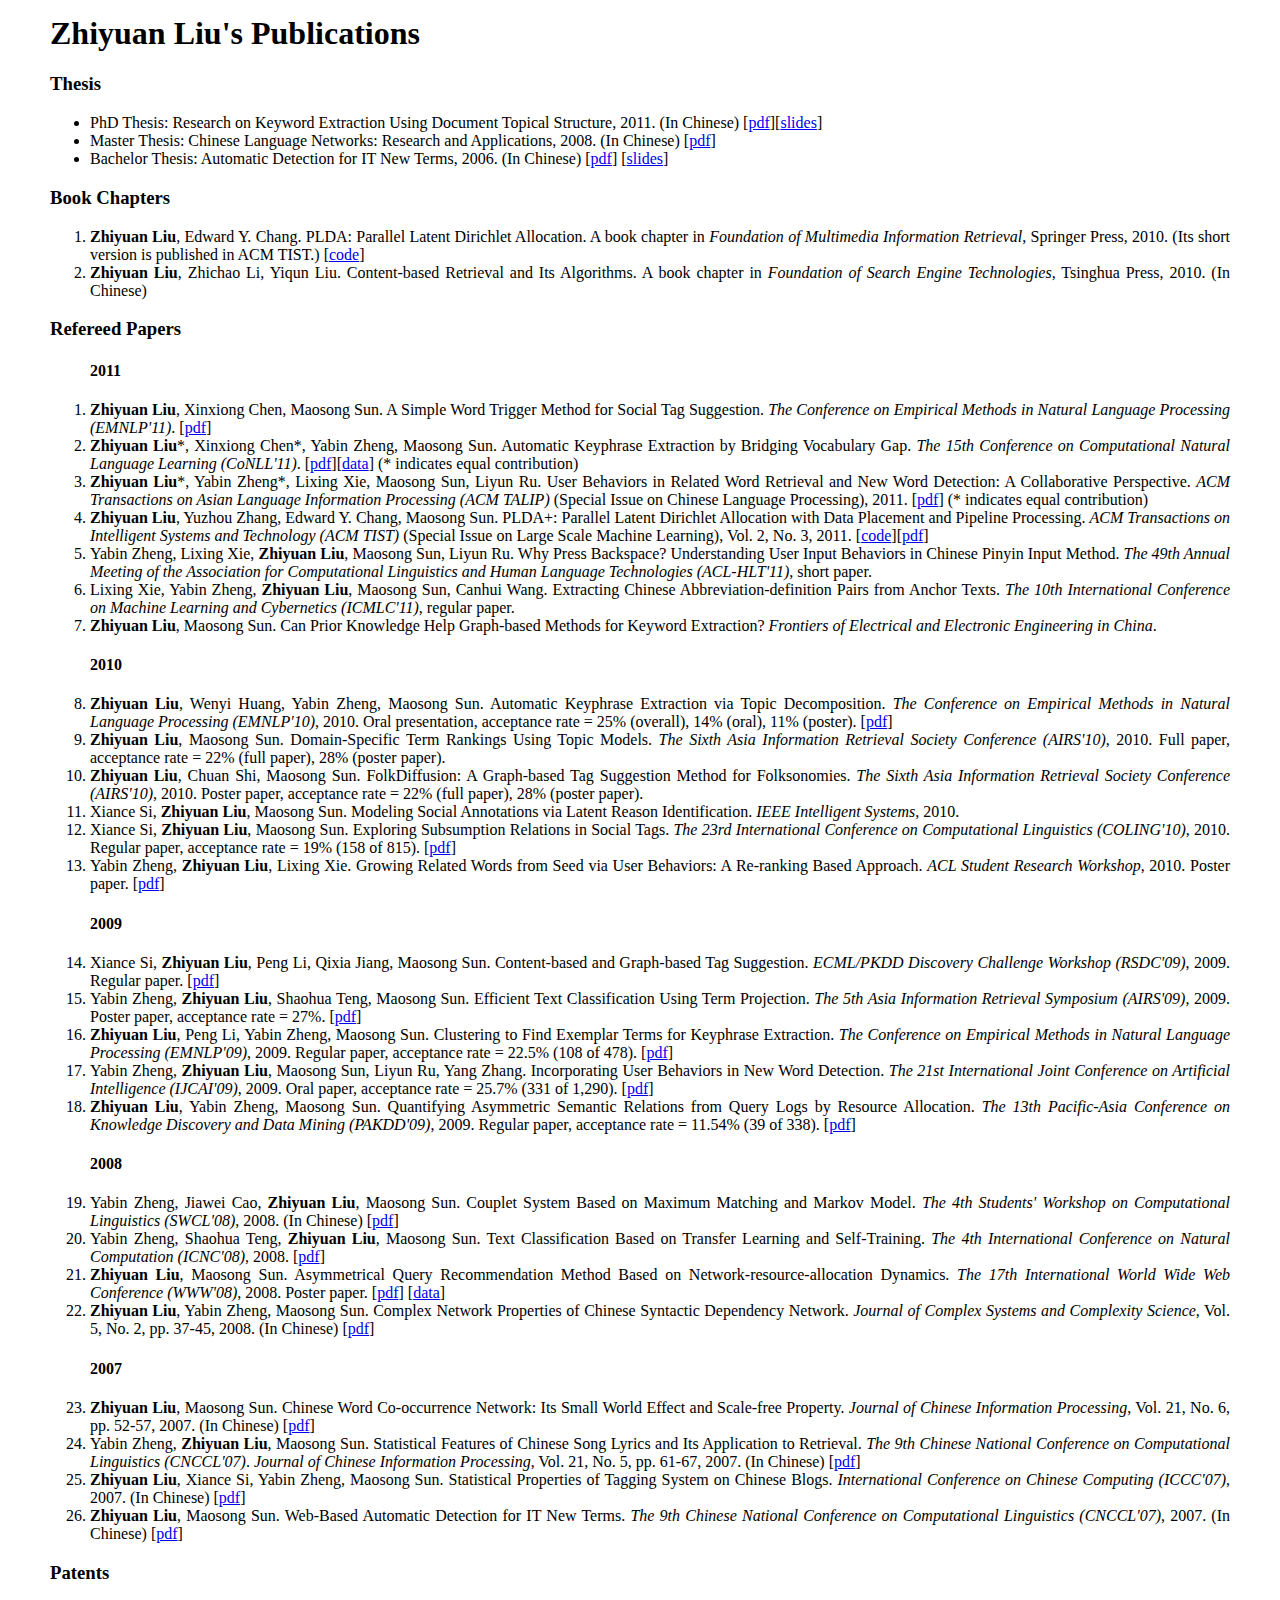
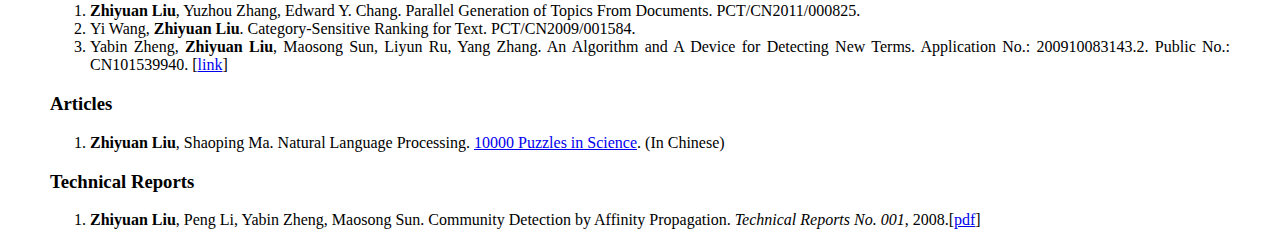
<file: others_ref/publications.html>
<html> 
<head> 
<meta http-equiv="Content-Type" content="text/html; charset=utf-8" /> 
<title>Zhiyuan Liu's Homepage</title> 
<link rel="stylesheet" type="text/css" href="lzy.css"> 
</head> 
<body> 
<h1>Zhiyuan Liu's Publications</h1> 
<h3>Thesis</h3> 
<ul> 
<li>PhD Thesis: Research on Keyword Extraction Using Document Topical Structure, 2011. (In Chinese) [<A HREF=publications/phd_thesis.pdf target=_blank>pdf</A>][<A HREF=publications/phd_slides.pdf>slides</A>]
<li>Master Thesis: Chinese Language Networks: Research and Applications, 2008. (In Chinese) [<A HREF=publications/master_thesis.pdf target=_blank>pdf</A>]
<li>Bachelor Thesis: Automatic Detection for IT New Terms, 2006. (In Chinese) [<A HREF=publications/bachelor_thesis.pdf target=_blank>pdf</A>] [<A HREF=publications/bachelor_thesis_slide.pdf target=_blank>slides</A>]
</ul> 
 
<h3>Book Chapters</h3> 
<ol> 
<li><b>Zhiyuan Liu</b>, Edward Y. Chang. PLDA: Parallel Latent Dirichlet Allocation. A book chapter in <i>Foundation of Multimedia Information Retrieval</i>, Springer Press, 2010. (Its short version is published in ACM TIST.) [<A HREF="http://code.google.com/p/plda/">code</A>]
<li><b>Zhiyuan Liu</b>, Zhichao Li, Yiqun Liu. Content-based Retrieval and Its Algorithms. A book chapter in <i>Foundation of Search Engine Technologies</i>, Tsinghua Press, 2010. (In Chinese)
</ol> 
 
<h3>Refereed Papers</h3> 
<ol> 
<h4>2011</h4> 
<li><b>Zhiyuan Liu</b>, Xinxiong Chen, Maosong Sun. A Simple Word Trigger Method for Social Tag Suggestion. <i>The Conference on Empirical Methods in Natural Language Processing (EMNLP'11)</i>. [<A HREF=publications/emnlp2011.pdf>pdf</A>]
<li><b>Zhiyuan Liu</b>*, Xinxiong Chen*, Yabin Zheng, Maosong Sun. Automatic Keyphrase Extraction by Bridging Vocabulary Gap. <i>The 15th Conference on Computational Natural Language Learning (CoNLL'11)</i>. [<A HREF=publications/conll2011.pdf>pdf</A>][<A HREF=datasets/163_chinese_news_dataset_2011.zip>data</A>] (* indicates equal contribution)
<li><b>Zhiyuan Liu</b>*, Yabin Zheng*, Lixing Xie, Maosong Sun, Liyun Ru. User Behaviors in Related Word Retrieval and New Word Detection: A Collaborative Perspective. <i>ACM Transactions on Asian Language Information Processing (ACM TALIP)</i> (Special Issue on Chinese Language Processing), 2011. [<A HREF=publications/acmtalip2011.pdf>pdf</A>] (* indicates equal contribution)
<li><b>Zhiyuan Liu</b>, Yuzhou Zhang, Edward Y. Chang, Maosong Sun. PLDA+: Parallel Latent Dirichlet Allocation with Data Placement and Pipeline Processing. <i>ACM Transactions on Intelligent Systems and Technology (ACM TIST)</i> (Special Issue on Large Scale Machine Learning), Vol. 2, No. 3, 2011. [<A HREF="http://code.google.com/p/plda/">code</A>][<A HREF=publications/acmtist2011.pdf>pdf</A>]
<li>Yabin Zheng, Lixing Xie, <b>Zhiyuan Liu</b>, Maosong Sun, Liyun Ru. Why Press Backspace? Understanding User Input Behaviors in Chinese Pinyin Input Method. <i>The 49th Annual Meeting of the Association for Computational Linguistics and Human Language Technologies (ACL-HLT'11)</i>, short paper.
<li>Lixing Xie, Yabin Zheng, <b>Zhiyuan Liu</b>, Maosong Sun, Canhui Wang. Extracting Chinese Abbreviation-definition Pairs from Anchor Texts. <i>The 10th International Conference on Machine Learning and Cybernetics (ICMLC'11)</i>, regular paper.
<li><b>Zhiyuan Liu</b>, Maosong Sun. Can Prior Knowledge Help Graph-based Methods for Keyword Extraction? <i>Frontiers of Electrical and Electronic Engineering in China</i>.
 
<h4>2010</h4> 
<li><b>Zhiyuan Liu</b>, Wenyi Huang, Yabin Zheng, Maosong Sun. Automatic Keyphrase Extraction via Topic Decomposition. <i>The Conference on Empirical Methods in Natural Language Processing (EMNLP'10)</i>, 2010. Oral presentation, acceptance rate = 25% (overall), 14% (oral), 11% (poster). [<A HREF=publications/emnlp2010.pdf>pdf</A>]
<li><b>Zhiyuan Liu</b>, Maosong Sun. Domain-Specific Term Rankings Using Topic Models. <i>The Sixth Asia Information Retrieval Society Conference (AIRS'10)</i>, 2010. Full paper, acceptance rate = 22% (full paper), 28% (poster paper).
<li><b>Zhiyuan Liu</b>, Chuan Shi, Maosong Sun. FolkDiffusion: A Graph-based Tag Suggestion Method for Folksonomies. <i>The Sixth Asia Information Retrieval Society Conference (AIRS'10)</i>, 2010. Poster paper, acceptance rate = 22% (full paper), 28% (poster paper).
<li>Xiance Si, <b>Zhiyuan Liu</b>, Maosong Sun. Modeling Social Annotations via Latent Reason Identification. <i>IEEE Intelligent Systems</i>, 2010.
<li>Xiance Si, <b>Zhiyuan Liu</b>, Maosong Sun. Exploring Subsumption Relations in Social Tags. <i>The 23rd International Conference on Computational Linguistics (COLING'10)</i>, 2010. Regular paper, acceptance rate = 19% (158 of 815). [<A HREF=publications/coling2010.pdf>pdf</A>]
<li>Yabin Zheng, <b>Zhiyuan Liu</b>, Lixing Xie. Growing Related Words from Seed via User Behaviors: A Re-ranking Based Approach. <i>ACL Student Research Workshop</i>, 2010. Poster paper. [<A HREF=publications/acl2010_srw.pdf>pdf</A>]
 
<h4>2009</h4> 
<li>Xiance Si, <b>Zhiyuan Liu</b>, Peng Li, Qixia Jiang, Maosong Sun. Content-based and Graph-based Tag Suggestion. <i>ECML/PKDD Discovery Challenge Workshop (RSDC'09)</i>, 2009. Regular paper. [<A HREF=publications/dc2009.pdf>pdf</A>]
<li>Yabin Zheng, <b>Zhiyuan Liu</b>, Shaohua Teng, Maosong Sun. Efficient Text Classification Using Term Projection. <i>The 5th Asia Information Retrieval Symposium (AIRS'09)</i>, 2009. Poster paper, acceptance rate = 27%. [<A HREF=publications/airs2009.pdf>pdf</A>]
<li><b>Zhiyuan Liu</b>, Peng Li, Yabin Zheng, Maosong Sun. Clustering to Find Exemplar Terms for Keyphrase Extraction. <i>The Conference on Empirical Methods in Natural Language Processing (EMNLP'09)</i>, 2009. Regular paper, acceptance rate = 22.5% (108 of 478). [<A HREF=publications/emnlp2009.pdf>pdf</A>] 
<li>Yabin Zheng, <b>Zhiyuan Liu</b>, Maosong Sun, Liyun Ru, Yang Zhang. Incorporating User Behaviors in New Word Detection. <i>The 21st International Joint Conference on Artificial Intelligence (IJCAI'09)</i>, 2009. Oral paper, acceptance rate = 25.7% (331 of 1,290). [<A HREF=publications/ijcai2009.pdf>pdf</A>]
<li><b>Zhiyuan Liu</b>, Yabin Zheng, Maosong Sun. Quantifying Asymmetric Semantic Relations from Query Logs by Resource Allocation. <i>The 13th Pacific-Asia Conference on Knowledge Discovery and Data Mining (PAKDD'09)</i>, 2009. Regular paper, acceptance rate = 11.54% (39 of 338). [<A HREF=publications/pakdd2009.pdf>pdf</A>]
 
<h4>2008</h4> 
<li>Yabin Zheng, Jiawei Cao, <b>Zhiyuan Liu</b>, Maosong Sun. Couplet System Based on Maximum Matching and Markov Model. <i>The 4th Students' Workshop on Computational Linguistics (SWCL'08)</i>, 2008. (In Chinese) [<A HREF=publications/swcl2008.pdf>pdf</A>]
<li>Yabin Zheng, Shaohua Teng, <b>Zhiyuan Liu</b>, Maosong Sun. Text Classification Based on Transfer Learning and Self-Training. <i>The 4th International Conference on Natural Computation (ICNC'08)</i>, 2008. [<A HREF=publications/icnc.pdf>pdf</A>]
<li><b>Zhiyuan Liu</b>, Maosong Sun. Asymmetrical Query Recommendation Method Based on Network-resource-allocation Dynamics. <i>The 17th International World Wide Web Conference (WWW'08)</i>, 2008. Poster paper. [<A HREF=publications/asymmetrical_query_recommendation_method_www2008.pdf>pdf</A>] [<A HREF=datasets/qr.zip>data</A>]
<li><b>Zhiyuan Liu</b>, Yabin Zheng, Maosong Sun. Complex Network Properties of Chinese Syntactic Dependency Network. <i>Journal of Complex Systems and Complexity Science</i>, Vol. 5, No. 2, pp. 37-45, 2008. (In Chinese) [<A HREF=publications/chinese_syntactic_dependency_network_cscs2008.pdf>pdf</A>]
 
<h4>2007</h4> 
<li><b>Zhiyuan Liu</b>, Maosong Sun. Chinese Word Co-occurrence Network: Its Small World Effect and Scale-free Property. <i>Journal of Chinese Information Processing</i>, Vol. 21, No. 6, pp. 52-57, 2007. (In Chinese) [<A HREF=publications/chinese_cooccurrence_small_world2007.pdf>pdf</A>]
<li>Yabin Zheng, <b>Zhiyuan Liu</b>, Maosong Sun. Statistical Features of Chinese Song Lyrics and Its Application to Retrieval. <i>The 9th Chinese National Conference on Computational Linguistics (CNCCL'07)</i>. <i>Journal of Chinese Information Processing</i>, Vol. 21, No. 5, pp. 61-67, 2007. (In Chinese) [<A HREF=publications/chinese_lyrics_cnccl2007.pdf target=_blank>pdf</A>]
<li><b>Zhiyuan Liu</b>, Xiance Si, Yabin Zheng, Maosong Sun. Statistical Properties of Tagging System on Chinese Blogs. <i>International Conference on Chinese Computing (ICCC'07)</i>, 2007. (In Chinese) [<A HREF=publications/chinese_blog_tag_iccc2007.pdf>pdf</A>]
<li><b>Zhiyuan Liu</b>, Maosong Sun. Web-Based Automatic Detection for IT New Terms. <i>The 9th Chinese National Conference on Computational Linguistics (CNCCL'07)</i>, 2007. (In Chinese) [<A HREF=publications/web_based_new_term_detection_cnccl2007.pdf target=_blank>pdf</A>]
</ol> 
 
<h3>Patents</h3> 
<ol> 
<li><b>Zhiyuan Liu</b>, Yuzhou Zhang, Edward Y. Chang. Parallel Generation of Topics From Documents. PCT/CN2011/000825.
<li>Yi Wang, <b>Zhiyuan Liu</b>. Category-Sensitive Ranking for Text. PCT/CN2009/001584.
<li>Yabin Zheng, <b>Zhiyuan Liu</b>, Maosong Sun, Liyun Ru, Yang Zhang. An Algorithm and A Device for Detecting New Terms. Application No.: 200910083143.2. Public No.: CN101539940. [<A HREF="http://search.sipo.gov.cn/sipo/zljs/hyjs-yx-new.jsp?recid=CN200910083143.2&leixin=fmzl&title=%E8%8E%B7%E5%8F%96%E6%96%B0%E8%AF%8D%E7%9A%84%E6%96%B9%E6%B3%95%E5%92%8C%E8%A3%85%E7%BD%AE&ipc=G06F17/30%282006.01%29I">link</A>]
</ol> 
 
<h3>Articles</h3> 
<ol> 
<li><b>Zhiyuan Liu</b>, Shaoping Ma. Natural Language Processing. <a href="http://www.10000nt.cn/">10000 Puzzles in Science</a>. (In Chinese)
</ol> 
 
<h3>Technical Reports</h3> 
<ol> 
<li><b>Zhiyuan Liu</b>, Peng Li, Yabin Zheng, Maosong Sun. Community Detection by Affinity Propagation. <i>Technical Reports No. 001</i>, 2008.[<A HREF=techreports/TR001_thunlp_community_detection.pdf target=_blank>pdf</A>]
</ol> 
</body> 
</html>
</file>
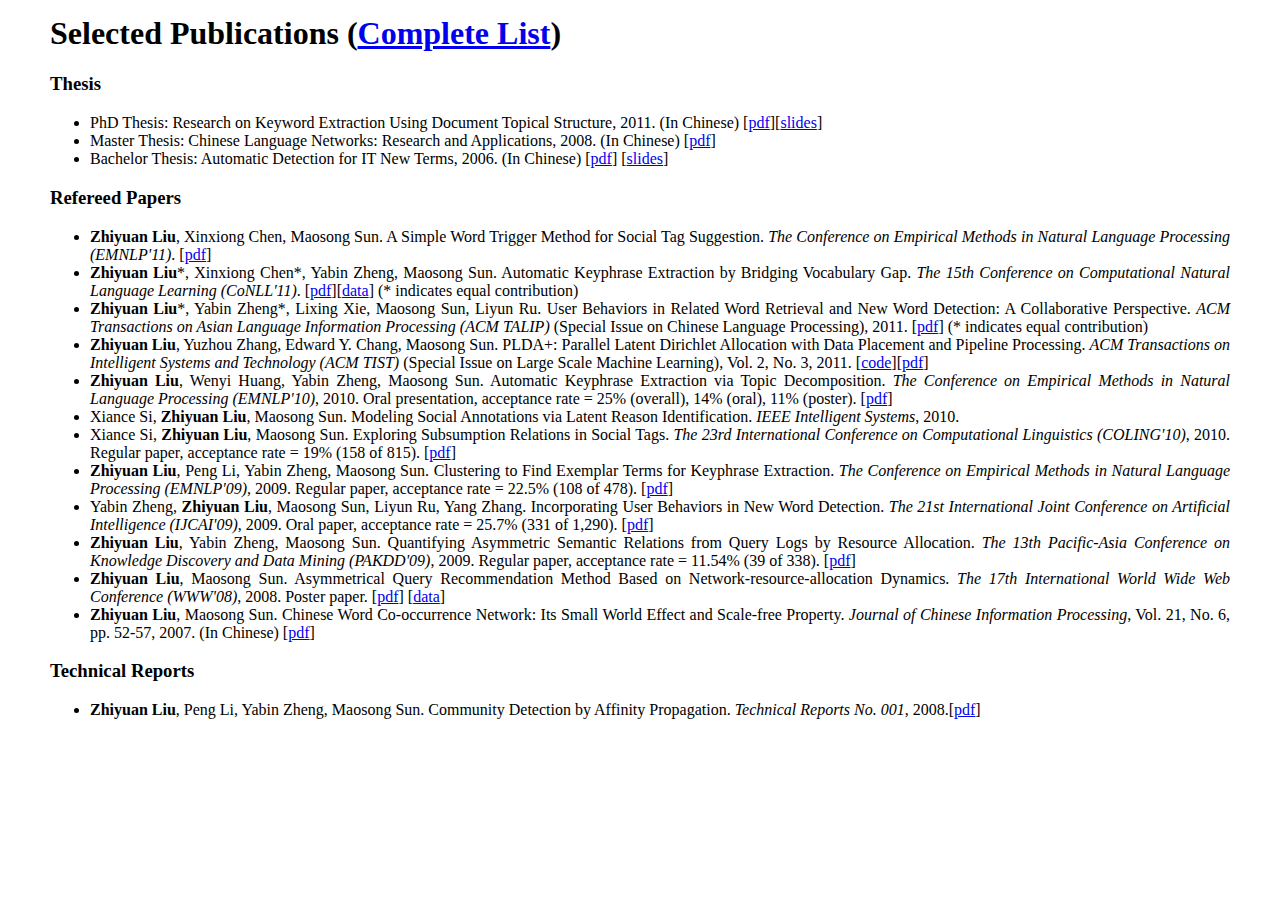
<file: others_ref/selected_pub.html>
<html> 
<head> 
<meta http-equiv="Content-Type" content="text/html; charset=utf-8" /> 
<title>Zhiyuan Liu's Homepage</title> 
<link rel="stylesheet" type="text/css" href="lzy.css"> 
</head> 
<body> 
<h1>Selected Publications (<A HREF=publications.html>Complete List</A>) </h1> 
<h3>Thesis</h3> 
<ul> 
<li>PhD Thesis: Research on Keyword Extraction Using Document Topical Structure, 2011. (In Chinese) [<A HREF=publications/phd_thesis.pdf target=_blank>pdf</A>][<A HREF=publications/phd_slides.pdf>slides</A>]
<li>Master Thesis: Chinese Language Networks: Research and Applications, 2008. (In Chinese) [<A HREF=publications/master_thesis.pdf target=_blank>pdf</A>]
<li>Bachelor Thesis: Automatic Detection for IT New Terms, 2006. (In Chinese) [<A HREF=publications/bachelor_thesis.pdf target=_blank>pdf</A>] [<A HREF=publications/bachelor_thesis_slide.pdf target=_blank>slides</A>]
</ul> 
 
<h3>Refereed Papers</h3> 
<ul> 
<li><b>Zhiyuan Liu</b>, Xinxiong Chen, Maosong Sun. A Simple Word Trigger Method for Social Tag Suggestion. <i>The Conference on Empirical Methods in Natural Language Processing (EMNLP'11)</i>. [<A HREF=publications/emnlp2011.pdf>pdf</A>]
<li><b>Zhiyuan Liu</b>*, Xinxiong Chen*, Yabin Zheng, Maosong Sun. Automatic Keyphrase Extraction by Bridging Vocabulary Gap. <i>The 15th Conference on Computational Natural Language Learning (CoNLL'11)</i>. [<A HREF=publications/conll2011.pdf>pdf</A>][<A HREF=datasets/163_chinese_news_dataset_2011.zip>data</A>] (* indicates equal contribution)
<li><b>Zhiyuan Liu</b>*, Yabin Zheng*, Lixing Xie, Maosong Sun, Liyun Ru. User Behaviors in Related Word Retrieval and New Word Detection: A Collaborative Perspective. <i>ACM Transactions on Asian Language Information Processing (ACM TALIP)</i> (Special Issue on Chinese Language Processing), 2011. [<A HREF=publications/acmtalip2011.pdf>pdf</A>] (* indicates equal contribution)
<li><b>Zhiyuan Liu</b>, Yuzhou Zhang, Edward Y. Chang, Maosong Sun. PLDA+: Parallel Latent Dirichlet Allocation with Data Placement and Pipeline Processing. <i>ACM Transactions on Intelligent Systems and Technology (ACM TIST)</i> (Special Issue on Large Scale Machine Learning), Vol. 2, No. 3, 2011. [<A HREF="http://code.google.com/p/plda/">code</A>][<A HREF=publications/acmtist2011.pdf>pdf</A>]
<li><b>Zhiyuan Liu</b>, Wenyi Huang, Yabin Zheng, Maosong Sun. Automatic Keyphrase Extraction via Topic Decomposition. <i>The Conference on Empirical Methods in Natural Language Processing (EMNLP'10)</i>, 2010. Oral presentation, acceptance rate = 25% (overall), 14% (oral), 11% (poster). [<A HREF=publications/emnlp2010.pdf>pdf</A>]
<li>Xiance Si, <b>Zhiyuan Liu</b>, Maosong Sun. Modeling Social Annotations via Latent Reason Identification. <i>IEEE Intelligent Systems</i>, 2010.
<li>Xiance Si, <b>Zhiyuan Liu</b>, Maosong Sun. Exploring Subsumption Relations in Social Tags. <i>The 23rd International Conference on Computational Linguistics (COLING'10)</i>, 2010. Regular paper, acceptance rate = 19% (158 of 815). [<A HREF=publications/coling2010.pdf>pdf</A>]
<li><b>Zhiyuan Liu</b>, Peng Li, Yabin Zheng, Maosong Sun. Clustering to Find Exemplar Terms for Keyphrase Extraction. <i>The Conference on Empirical Methods in Natural Language Processing (EMNLP'09)</i>, 2009. Regular paper, acceptance rate = 22.5% (108 of 478). [<A HREF=publications/emnlp2009.pdf>pdf</A>] 
<li>Yabin Zheng, <b>Zhiyuan Liu</b>, Maosong Sun, Liyun Ru, Yang Zhang. Incorporating User Behaviors in New Word Detection. <i>The 21st International Joint Conference on Artificial Intelligence (IJCAI'09)</i>, 2009. Oral paper, acceptance rate = 25.7% (331 of 1,290). [<A HREF=publications/ijcai2009.pdf>pdf</A>]
<li><b>Zhiyuan Liu</b>, Yabin Zheng, Maosong Sun. Quantifying Asymmetric Semantic Relations from Query Logs by Resource Allocation. <i>The 13th Pacific-Asia Conference on Knowledge Discovery and Data Mining (PAKDD'09)</i>, 2009. Regular paper, acceptance rate = 11.54% (39 of 338). [<A HREF=publications/pakdd2009.pdf>pdf</A>]
<li><b>Zhiyuan Liu</b>, Maosong Sun. Asymmetrical Query Recommendation Method Based on Network-resource-allocation Dynamics. <i>The 17th International World Wide Web Conference (WWW'08)</i>, 2008. Poster paper. [<A HREF=publications/asymmetrical_query_recommendation_method_www2008.pdf>pdf</A>] [<A HREF=datasets/qr.zip>data</A>]
<li><b>Zhiyuan Liu</b>, Maosong Sun. Chinese Word Co-occurrence Network: Its Small World Effect and Scale-free Property. <i>Journal of Chinese Information Processing</i>, Vol. 21, No. 6, pp. 52-57, 2007. (In Chinese) [<A HREF=publications/chinese_cooccurrence_small_world2007.pdf>pdf</A>]
</ul> 
 
<h3>Technical Reports</h3> 
<ul> 
<li><b>Zhiyuan Liu</b>, Peng Li, Yabin Zheng, Maosong Sun. Community Detection by Affinity Propagation. <i>Technical Reports No. 001</i>, 2008.[<A HREF=techreports/TR001_thunlp_community_detection.pdf target=_blank>pdf</A>]
</ul> 
 
</body> 
</html>
</file>
<file: lzy.css>
a {
color:blue;
font-weight:Normal; /*CSS字体效果 普通 可以改成bold粗体 如果去除此行那么默认是不显示下划线的*/
text-decoration:none; /*CSS下划线效果：无下划线*/
}

a:hover {
color:#4499EE;
text-decoration:none; /*CSS下划线效果：无下划线*/
border-bottom: 1px #0099CC dotted /*CSS加一个只有下边的框 边框为虚线*/
}

a:visited { 
	text-decoration: none;color: green
}


body {
	color: #000000;
	background-color: #FFFFFF;
	margin: 15px 50px 15px 50px;
	max-width: 1200;
	text-align: justify;
	font-family: "Palatino Linotype", "Microsoft yahei", "Book Antiqua", Palatino, serif;
}

img {
	vertical-align: middle;
	border: 0;
}

a.intlink {
	color: #008000;
}

h1 {
	font-family: "Palatino Linotype", "Microsoft yahei", "Book Antiqua", Palatino, serif;
}

h3,h4,h5 {
	font-family: "Palatino Linotype", "Microsoft yahei", "Book Antiqua", Palatino, serif;
}

hr {
	height: 1px;
}

.year {
	padding-left: 50px;
	clear: both;
	padding-right: 50px;
	padding-top: 20px;
}

.keywords {
	margin-left: 20px;
	clear: both;
}

.keyword {
	-moz-border-radius: 3px;
	-webkit-border-radius: 3px;
	-khtml-border-radius: 3px;
	border-radius: 3px;
	float: left;
	background: #CCCCCC;
	margin-right: 10px;
	padding-left: 5px;
	padding-right: 5px;
}

.JF {
	font-style: italic;
	margin-left: 20px;
}

.authors {
	margin-left: 20px;
}

.paper {
	padding-top: 2px;
	padding-bottom: 2px;
	margin-top: 5px;
	margin-bottom: 5px;
	margin-left: 20px;
	font-size: 18px;
}


.fund {
	padding-top: 2px;
	padding-bottom: 2px;
	margin-top: 5px;
	margin-bottom: 5px;
	margin-left: 20px;
	font-size: 18px;
}

.note {
	clear: both;
	margin-left: 40px;
	border-left-style: double;
	border-top-color: #000000;
	border-right-color: #000000;
	border-bottom-color: #000000;
	border-left-color: #000000;
}

.title {
	font-weight: bold;
	border-bottom-style: ridge;
	font-size: 20px;
}

.header {
	margin-left: 50px;
	clear: both;
	height: 80px;
	vertical-align: bottom;
}

.bib {
	clear: both;
}

.pic {
	background-image: url(images/keyword.jpg);
	background-repeat: no-repeat;
	clear: none;
	float: left;
	height: 80px;
	width: 80px;
}

.year_number {
	
}

.year_number {
	-moz-border-radius: 3px;
	-webkit-border-radius: 3px;
	-khtml-border-radius: 3px;
	border-radius: 3px;
	background-color: #CCCCCC;
	border-top-style: solid;
	border-left-style: solid;
	font-size: 16px;
	font-weight: bold;
}

p {
	
}
</file>
<file: others_ref/lzy.css>
body {
	color: #000000;
	background-color: #FFFFFF;
	margin: 15px 50px 15px 50px;
	max-width: 1200;
	text-align: justify;
	font-family: "Palatino Linotype", "Microsoft yahei", "Book Antiqua", Palatino, serif;
}

img {
	vertical-align: middle;
	border: 0;
}

a.intlink {
	color: #008000;
}

h1 {
	font-family: "Palatino Linotype", "Microsoft yahei", "Book Antiqua", Palatino, serif;
}

h3,h4,h5 {
	font-family: "Palatino Linotype", "Microsoft yahei", "Book Antiqua", Palatino, serif;
}

hr {
	height: 1px;
}

.year {
	padding-left: 50px;
	clear: both;
	padding-right: 50px;
	padding-top: 20px;
}

.keywords {
	margin-left: 20px;
	clear: both;
}

.keyword {
	-moz-border-radius: 3px;
	-webkit-border-radius: 3px;
	-khtml-border-radius: 3px;
	border-radius: 3px;
	float: left;
	background: #CCCCCC;
	margin-right: 10px;
	padding-left: 5px;
	padding-right: 5px;
}

.JF {
	font-style: italic;
	margin-left: 20px;
}

.authors {
	margin-left: 20px;
}

.paper {
	padding-top: 2px;
	padding-bottom: 2px;
	margin-top: 5px;
	margin-bottom: 5px;
	margin-left: 20px;
	font-size: 12px;
}

.note {
	clear: both;
	margin-left: 40px;
	border-left-style: double;
	border-top-color: #000000;
	border-right-color: #000000;
	border-bottom-color: #000000;
	border-left-color: #000000;
}

.title {
	font-weight: bold;
	border-bottom-style: ridge;
	font-size: 14px;
}

.header {
	margin-left: 50px;
	clear: both;
	height: 80px;
	vertical-align: bottom;
}

.bib {
	clear: both;
}

.pic {
	background-image: url(images/keyword.jpg);
	background-repeat: no-repeat;
	clear: none;
	float: left;
	height: 80px;
	width: 80px;
}

.year_number {
	
}

.year_number {
	-moz-border-radius: 3px;
	-webkit-border-radius: 3px;
	-khtml-border-radius: 3px;
	border-radius: 3px;
	background-color: #CCCCCC;
	border-top-style: solid;
	border-left-style: solid;
	font-size: 16px;
	font-weight: bold;
}

p {
	
}
</file>
